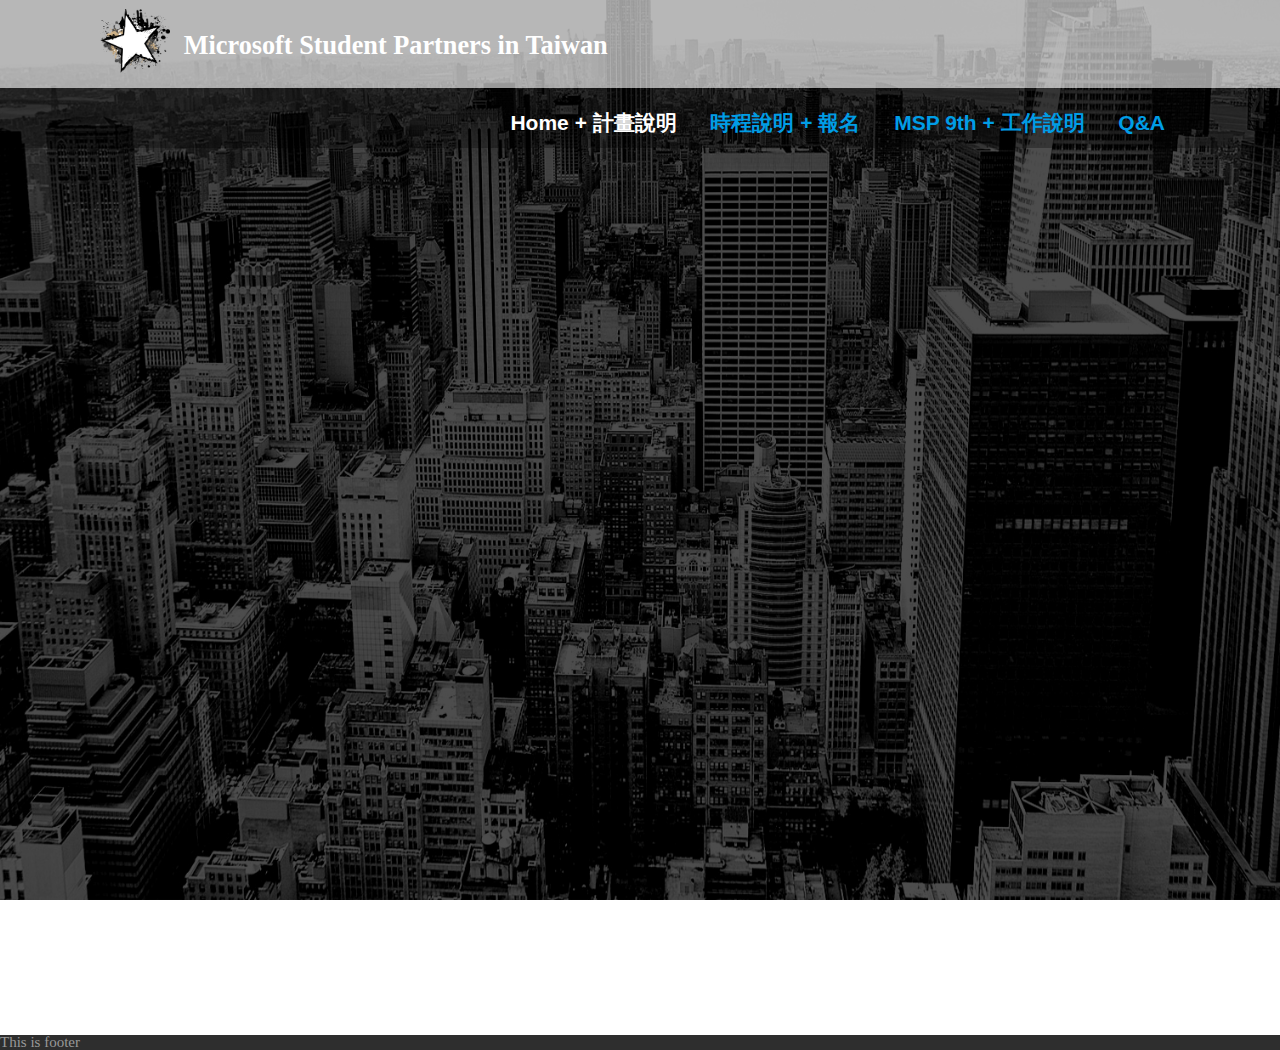
<file: index.htm>
<!DOCTYPE html>
<html>
<head>
<title>Microsoft Student Partners</title>

<meta http-equiv="Content-Type" content="text/html; charset=utf-8"/>
<meta name="viewport" content="width=device-width, initial-scale=1.0,minimal-ui">

<script type="text/javascript" charset="utf-8">
	document.addEventListener('DOMContentLoaded', function () {
		var menuCapture = document.getElementById("nav").innerHTML;
		document.getElementById("navmobile").innerHTML = document.getElementById("nav").innerHTML;
	});
</script>


<link rel='stylesheet' type='text/css' href='files/main_style.css' title='wsite-theme-css' />
<link rel='stylesheet' type='text/css' href='files/style.css' title='wsite-theme-css' />

<script src='https://ajax.googleapis.com/ajax/libs/jquery/1.7.2/jquery.min.js'></script>
<script src='http://cdn2.editmysite.com/js/site/main.js'></script>
<script>_W.relinquish && _W.relinquish()</script>
</head>
<body class='landing-page  wsite-theme-light wsite-page-index'>
<div id="wrapper">

  <div id="header">
    <div id="masthead">
      <div id="masthead-wrap">
        <div class="sitename" style="margin:0 auto">
        	<span class='wsite-logo'>
				<a href='./'><img src="images/msp.png" style="width:70px"/></a>
				<a href='./' id="title">Microsoft Student Partners in Taiwan</a>
			</span>
			<div id="sitesearch"></div>
		</div>
      </div>
    </div>

    <div id="navigation">
     	<div id="search"><a href="apps/search"></a></div>
    	<a id="mobile" href="#"><span class="mobile-bar"></span><span class="mobile-bar"></span><span class="mobile-bar"></span></a>
      <div class="sitename">
		<span class='wsite-logo'>
			<a href='./'>
				<span id="wsite-title">Microsoft Student Partners in Taiwan</span>
			</a>
		</span>
	  </div>      
      <div id="navigation-wrap">
   	 	<div id="nav">
			<ul class='wsite-menu-default'>
				<li id="active">
					<a href="./">Home + 計畫說明</a>
				</li>
				<li>
					<a href="time.htm">時程說明 + 報名</a>
				</li>
				<li>
					<a href="msp-9th.htm">MSP 9th + 工作說明</a>
				</li>
				<li>
					<a href="qa.htm">Q&A</a>
				</li>
			</ul>
		</div>
   	 	<div id="navmobile"></div>
     	<div id="social"></div>
      </div>
  	</div>
  </div>

  <div id="main">
    
    <div id="banner-wrap">
      <div id="banner">
        <div id="banner-content">
	          <h2></h2>
    			<p></p>	
        </div>
		    <div class="wsite-background" style="filter: url(/files/theme/grayscale.svg#grayscale);"></div>
        <a id="landing-scroll"></a>
  		</div>
    </div>
    
    <div id="content-wrapper">
  		<div id="content"><div id='wsite-content' class='wsite-elements wsite-not-footer'>
</div>
</div>
  	</div>
    
  	<div id="footer">This is footer</div>

  </div>	

</div>
<script type="text/javascript" src="files/theme/plugins.js"></script>
<script type="text/javascript" src="files/theme/custom.js"></script>
<script type="text/javascript" src="files/theme/mobile.js"></script>

</body>
</html>
</file>
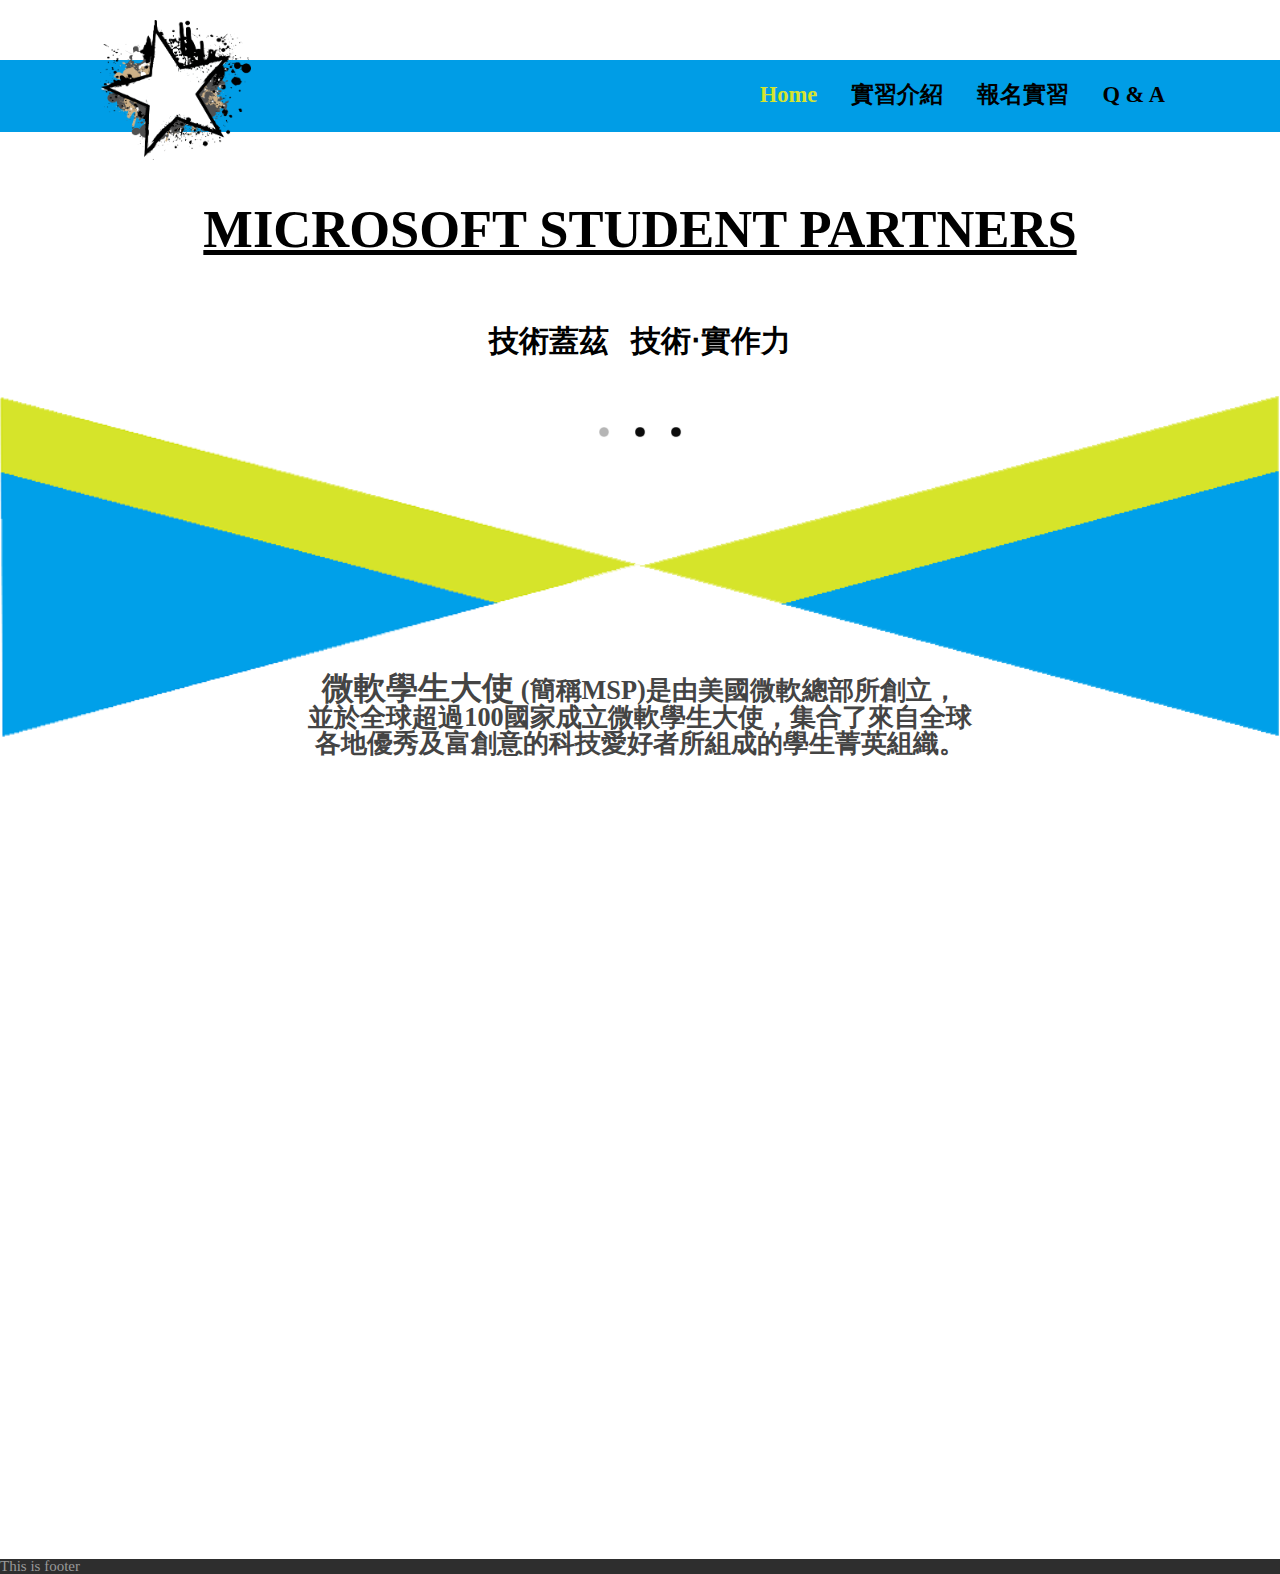
<file: old/index.htm>
<!DOCTYPE html>
<html>
<head>
<title>Microsoft Student Partners</title>

<meta http-equiv="Content-Type" content="text/html; charset=utf-8"/>
<meta name="viewport" content="width=device-width, initial-scale=1.0,minimal-ui">

<script type="text/javascript" charset="utf-8">
	document.addEventListener('DOMContentLoaded', function () {
		var menuCapture = document.getElementById("nav").innerHTML;
		document.getElementById("navmobile").innerHTML = document.getElementById("nav").innerHTML;
	});
</script>


<link rel='stylesheet' type='text/css' href='files/main_style.css' title='wsite-theme-css' />
<link rel='stylesheet' type='text/css' href='files/style.css' title='wsite-theme-css' />

<script src='https://ajax.googleapis.com/ajax/libs/jquery/1.7.2/jquery.min.js'></script>
<script src='http://cdn2.editmysite.com/js/site/main.js?buildTime=1234'></script>
<script>_W.relinquish && _W.relinquish()</script>
<script src="jquery-1.9.1.js"></script>
<script src="test.js"></script>
<style>
img.circle{
	padding: 0 10px;
	width: 12px;
}
img.circle:hover{
	cursor:pointer;
}
</style>
</head>
<body class='short-header-page wsite-theme-dark wsite-page-35336300593549826126'>
<div id="wrapper">

  <div id="header">
    <div id="masthead">
      <div id="masthead-wrap">
        <div class="sitename" style="margin:0 auto">
        	<span class='wsite-logo'>
			</span>
			<div id="sitesearch"></div>
		</div>
      </div>
    </div>

    <div id="navigation">
		<img src="images/msp.png" style="position:absolute;top:-40px;left:100px;z-index:20;height:140px;" />
     	<div id="search">
			<a href="apps/search">
		</a>
	</div>
      <a id="mobile" href="#"><span class="mobile-bar"></span><span class="mobile-bar"></span><span class="mobile-bar"></span></a>
      <div class="sitename">
		<span class='wsite-logo'>
			<a href='./'>
				<span id="wsite-title">Microsoft Student Partners in Taiwan</span>
			</a>
		</span>
	  </div>      
      <div id="navigation-wrap">
   	 	<div id="nav">
			<ul class='wsite-menu-default'>
				<li id="active">
					<a href="./">Home</a>
				</li>
				<li>
					<a href="intro.htm">實習介紹</a>
				</li>
				<li>
					<a href="apply.htm">報名實習</a>
				</li>
				<li>
					<a href="qa.htm">Q & A</a>
				</li>
			</ul>
		</div>
   	 	<div id="navmobile"></div>
     	<div id="social"></div>
      </div>
  	</div>
  </div>

  <div id="main">
    
    <div id="banner-wrap">
	    <div class="wsite-background" style="text-align:center">
			<div style="text-decoration:underline;font-size:3.5em;font-weight:900;">MICROSOFT STUDENT PARTNERS</div>
			<div id="p1" class="gates" style="font-size:2em;padding:70px 0;font-weight:700">
				技術蓋茲&nbsp;&nbsp;&nbsp;技術‧實作力
			</div>
			<div id="p2" class="gates" style="font-size:2em;padding:70px 0;font-weight:700;display:none;">
				企劃蓋茲&nbsp;&nbsp;&nbsp;企劃‧整合力
			</div>
			<div id="p3" class="gates" style="font-size:2em;padding:70px 0;font-weight:700;display:none;">
				美宣蓋茲&nbsp;&nbsp;&nbsp;美術‧想像力
			</div>
			<div>
				<img id="c1" src="images/circle-gray.png" class="circle ActiveCircle"/>
				<img id="c2" src="images/circle-black.png" class="circle"/>
				<img id="c3" src="images/circle-black.png" class="circle"/>
			</div>
		</div>
      <div id="banner">
			<img src="images/banner.png" style="width:100%;"/>
        <div id="banner-content">
        </div>
  		</div>
    </div>
    
    <div id="content-wrapper">
  		<div id="content"><div id='wsite-content' class='wsite-elements wsite-not-footer'>
			<div style="width:80%;text-align:center;position:relative;top:-150px;z-index:12;">
				<h2>
					<span style="font-size:1.2em">微軟學生大使</span>
					(簡稱MSP)是由美國微軟總部所創立，<br/>
					並於全球超過100國家成立微軟學生大使，集合了來自全球<br/>
					各地優秀及富創意的科技愛好者所組成的學生菁英組織。
				</h2>
				<br/><br/><br/>
<!--			<video width="100%" controls>
					<source src="https://www.youtube.com/watch?v=kiZXZG-_oLs"/>
				</video>  -->
				<iframe width="853" height="480" src="//www.youtube.com/embed/kiZXZG-_oLs" frameborder="0" allowfullscreen></iframe>
			</div>
			
</div>
</div>
  	</div>
    
  	<div id="footer">This is footer</div>

  </div>	

</div>
<script type="text/javascript" src="files/theme/plugins.js"></script>
<script type="text/javascript" src="files/theme/custom.js"></script>
<script type="text/javascript" src="files/theme/mobile.js"></script>

</body>
</html>
</file>
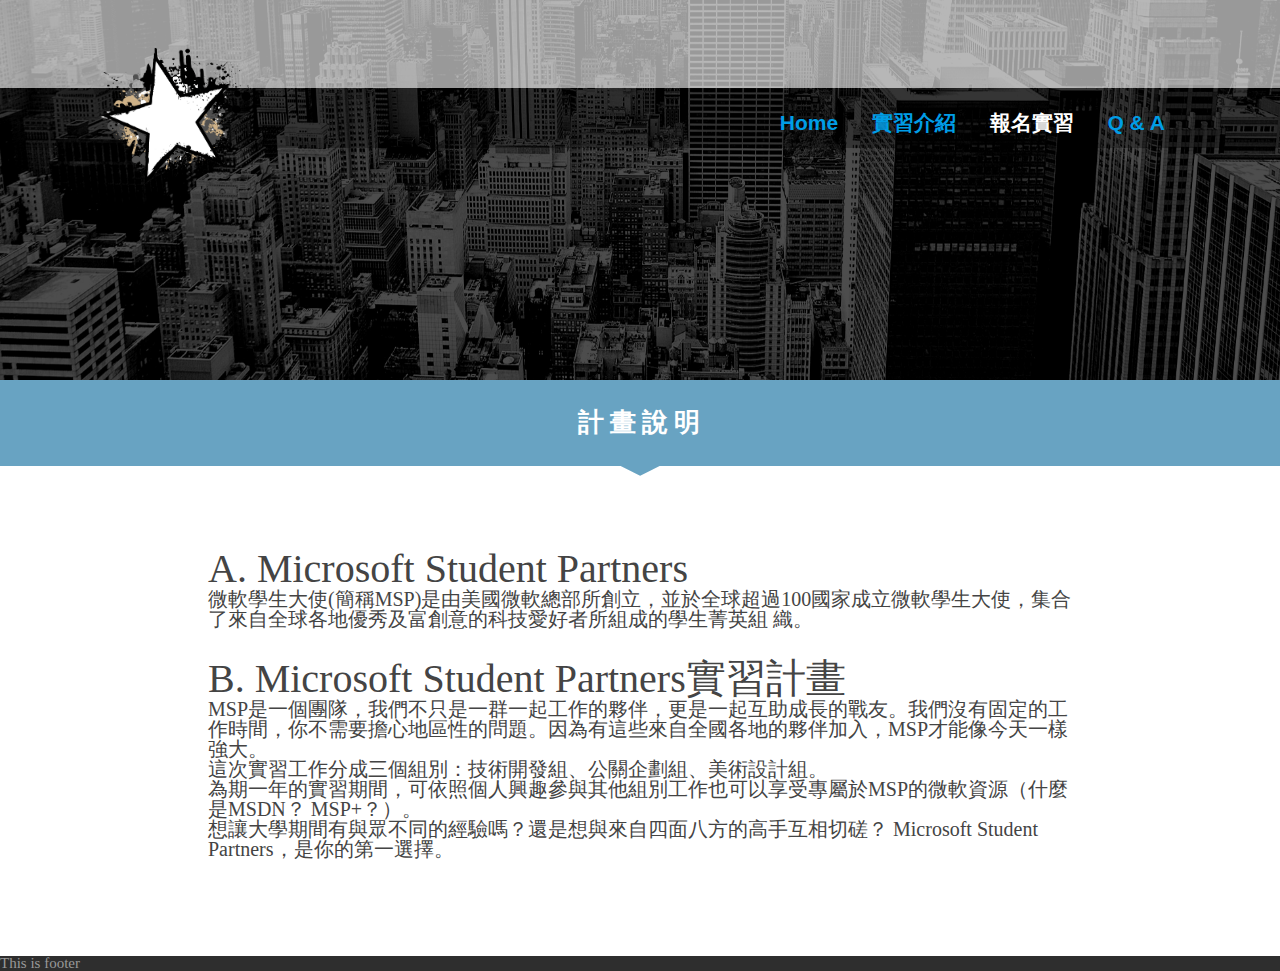
<file: apply.htm>
<!DOCTYPE html>
<html>
<head>
<title>計畫說明 - Microsoft Student Partners</title>

<meta http-equiv="Content-Type" content="text/html; charset=utf-8"/>
<meta name="viewport" content="width=device-width, initial-scale=1.0,minimal-ui">

<script type="text/javascript" charset="utf-8">
	document.addEventListener('DOMContentLoaded', function () {
		var menuCapture = document.getElementById("nav").innerHTML;
		document.getElementById("navmobile").innerHTML = document.getElementById("nav").innerHTML;
	});
</script>


<link rel='stylesheet' type='text/css' href='files/main_style.css' title='wsite-theme-css' />
<link rel='stylesheet' type='text/css' href='files/style.css' title='wsite-theme-css' />

<script src='https://ajax.googleapis.com/ajax/libs/jquery/1.7.2/jquery.min.js'></script>
<script src='http://cdn2.editmysite.com/js/site/main.js?buildTime=1234'></script>
<script>_W.relinquish && _W.relinquish()</script>
</head>
<body class='short-header-page wsite-theme-dark wsite-page-35336300593549826126'>
<div id="wrapper">

  <div id="header">
    <div id="masthead">
      <div id="masthead-wrap">
        <div class="sitename" style="margin:0 auto">
        	<span class='wsite-logo'>
			</span>
			<div id="sitesearch"></div>
		</div>
      </div>
    </div>

    <div id="navigation">
		<img src="images/msp.png" style="position:absolute;top:-40px;left:100px;z-index:20;height:140px;" />
     	<div id="search">
			<a href="apps/search">
		</a>
	</div>
      <a id="mobile" href="#"><span class="mobile-bar"></span><span class="mobile-bar"></span><span class="mobile-bar"></span></a>
      <div class="sitename">
		<span class='wsite-logo'>
			<a href='./'>
				<span id="wsite-title">Microsoft Student Partners in Taiwan</span>
			</a>
		</span>
	  </div>      
      <div id="navigation-wrap">
   	 	<div id="nav">
			<ul class='wsite-menu-default'>
				<li>
					<a href="./">Home</a>
				</li>
				<li>
					<a href="intro.htm">實習介紹</a>
				</li>
				<li id="active">
					<a href="apply.htm">報名實習</a>
				</li>
				<li>
					<a href="qa.htm">Q & A</a>
				</li>
			</ul>
		</div>
   	 	<div id="navmobile"></div>
     	<div id="social"></div>
      </div>
  	</div>
  </div>

  <div id="main">
    
    <div id="banner-wrap">
	    <div class="wsite-background" style="filter: url(/files/theme/grayscale.svg#grayscale);">
</div>
      <div id="banner">
        <div id="banner-content">
          <h2 style="padding:30px">
			計畫說明
		</h2>
        </div>
  		</div>
    </div>
    
    <div id="content-wrapper">
  		<div id="content"><div id='wsite-content' class='wsite-elements wsite-not-footer'>
			<div style="width:80%">
				<span style="font-size:40px;">A. Microsoft Student Partners</span>
				<p style="font-size:20px">微軟學生大使(簡稱MSP)是由美國微軟總部所創立，並於全球超過100國家成立微軟學生大使，集合了來自全球各地優秀及富創意的科技愛好者所組成的學生菁英組
織。 </p>
			</div>
			<div style="width:80%">
				<span style="font-size:40px;">B. Microsoft Student Partners實習計畫</span>
				<p style="font-size:20px">MSP是一個團隊，我們不只是一群一起工作的夥伴，更是一起互助成長的戰友。我們沒有固定的工作時間，你不需要擔心地區性的問題。因為有這些來自全國各地的夥伴加入，MSP才能像今天一樣強大。<br/>
這次實習工作分成三個組別：技術開發組、公關企劃組、美術設計組。<br/>
為期一年的實習期間，可依照個人興趣參與其他組別工作也可以享受專屬於MSP的微軟資源（什麼是MSDN？ MSP+？）。<br/>
想讓大學期間有與眾不同的經驗嗎？還是想與來自四面八方的高手互相切磋？
Microsoft Student Partners，是你的第一選擇。<br/>
</p>
			</div>
			
</div>
</div>
  	</div>
    
  	<div id="footer">This is footer</div>

  </div>	

</div>
<script type="text/javascript" src="files/theme/plugins.js"></script>
<script type="text/javascript" src="files/theme/custom.js"></script>
<script type="text/javascript" src="files/theme/mobile.js"></script>

</body>
</html>
</file>
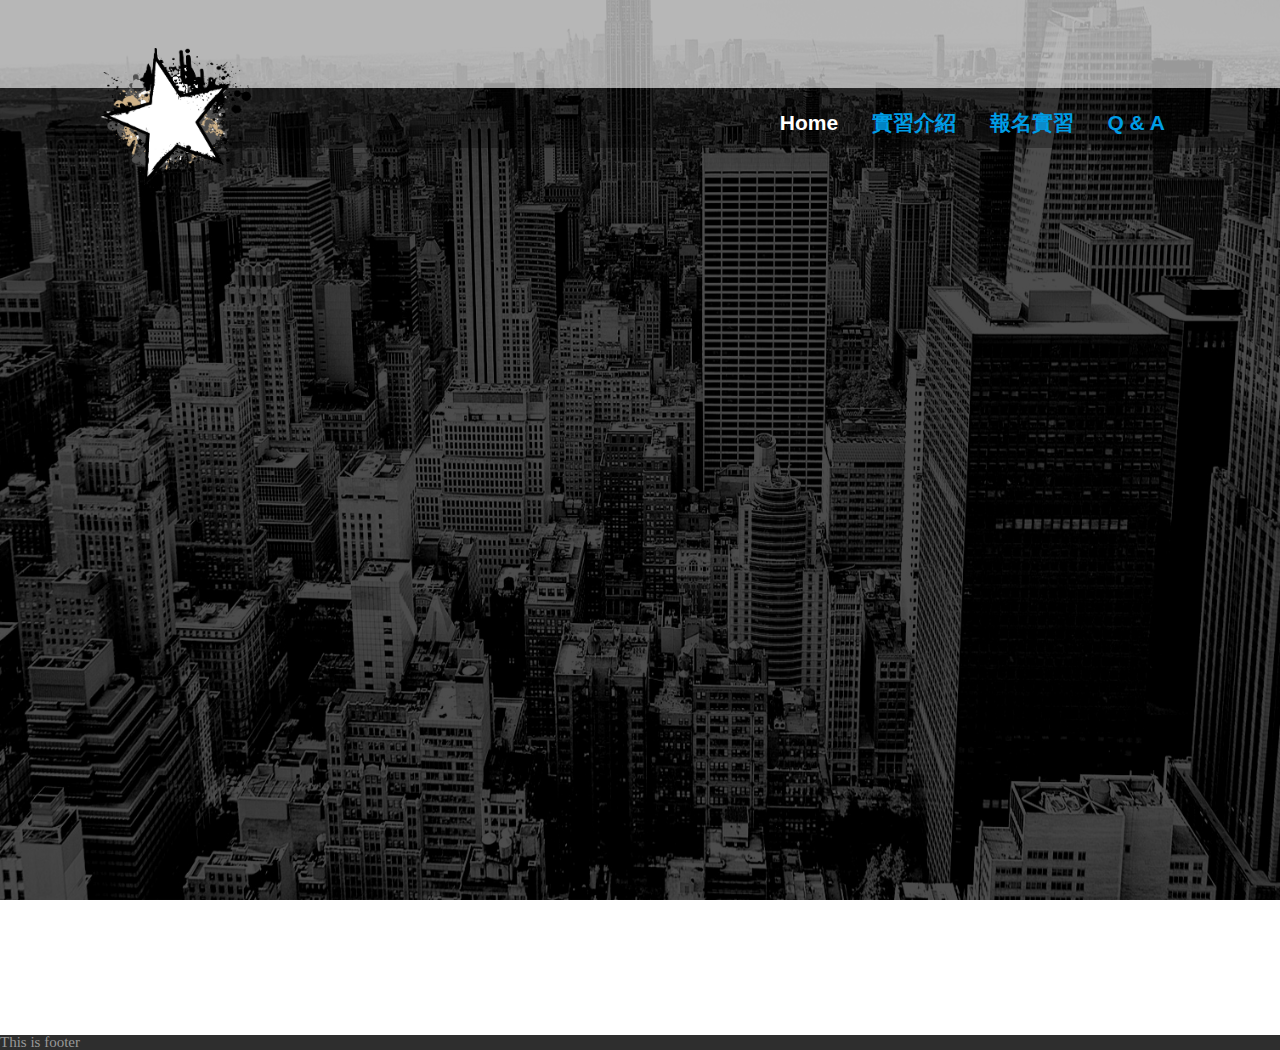
<file: home.htm>
<!DOCTYPE html>
<html>
<head>
<title>Microsoft Student Partners</title>

<meta http-equiv="Content-Type" content="text/html; charset=utf-8"/>
<meta name="viewport" content="width=device-width, initial-scale=1.0,minimal-ui">

<script type="text/javascript" charset="utf-8">
	document.addEventListener('DOMContentLoaded', function () {
		var menuCapture = document.getElementById("nav").innerHTML;
		document.getElementById("navmobile").innerHTML = document.getElementById("nav").innerHTML;
	});
</script>


<link rel='stylesheet' type='text/css' href='files/main_style.css' title='wsite-theme-css' />
<link rel='stylesheet' type='text/css' href='files/style.css' title='wsite-theme-css' />

<script src='https://ajax.googleapis.com/ajax/libs/jquery/1.7.2/jquery.min.js'></script>
<script src='http://cdn2.editmysite.com/js/site/main.js'></script>
<script>_W.relinquish && _W.relinquish()</script>
</head>
<body class='landing-page  wsite-theme-light wsite-page-index'>
<div id="wrapper">

  <div id="header">
    <div id="masthead">
      <div id="masthead-wrap">
        <div class="sitename" style="margin:0 auto">
        	<span class='wsite-logo'>
			</span>
			<div id="sitesearch"></div>
		</div>
      </div>
    </div>

    <div id="navigation">
		<img src="images/msp.png" style="position:absolute;top:-40px;left:100px;z-index:20;height:140px;" />
     	<div id="search"><a href="apps/search"></a></div>
    	<a id="mobile" href="#"><span class="mobile-bar"></span><span class="mobile-bar"></span><span class="mobile-bar"></span></a>
      <div class="sitename">
		<span class='wsite-logo'>
			<a href='./'>
				<span id="wsite-title">Microsoft Student Partners in Taiwan</span>
			</a>
		</span>
	  </div>      
      <div id="navigation-wrap">
   	 	<div id="nav">
			<ul class='wsite-menu-default'>
				<li id="active">
					<a href="./">Home</a>
				</li>
				<li>
					<a href="time.htm">實習介紹</a>
				</li>
				<li>
					<a href="msp-9th.htm">報名實習</a>
				</li>
				<li>
					<a href="qa.htm">Q & A</a>
				</li>
			</ul>
		</div>
   	 	<div id="navmobile"></div>
     	<div id="social"></div>
      </div>
  	</div>
  </div>

  <div id="main">
    
    <div id="banner-wrap">
      <div id="banner">
			<img src="images/banner.png" style="width:100%"/>
        <div id="banner-content">
	          <h2></h2>
    			<p></p>	
        </div>
		    <div class="wsite-background" style=""></div>
        <a id="landing-scroll"></a>
  		</div>
    </div>
    
    <div id="content-wrapper">
  		<div id="content"><div id='wsite-content' class='wsite-elements wsite-not-footer'>
</div>
</div>
  	</div>
    
  	<div id="footer">This is footer</div>

  </div>	

</div>
<script type="text/javascript" src="files/theme/plugins.js"></script>
<script type="text/javascript" src="files/theme/custom.js"></script>
<script type="text/javascript" src="files/theme/mobile.js"></script>

</body>
</html>
</file>
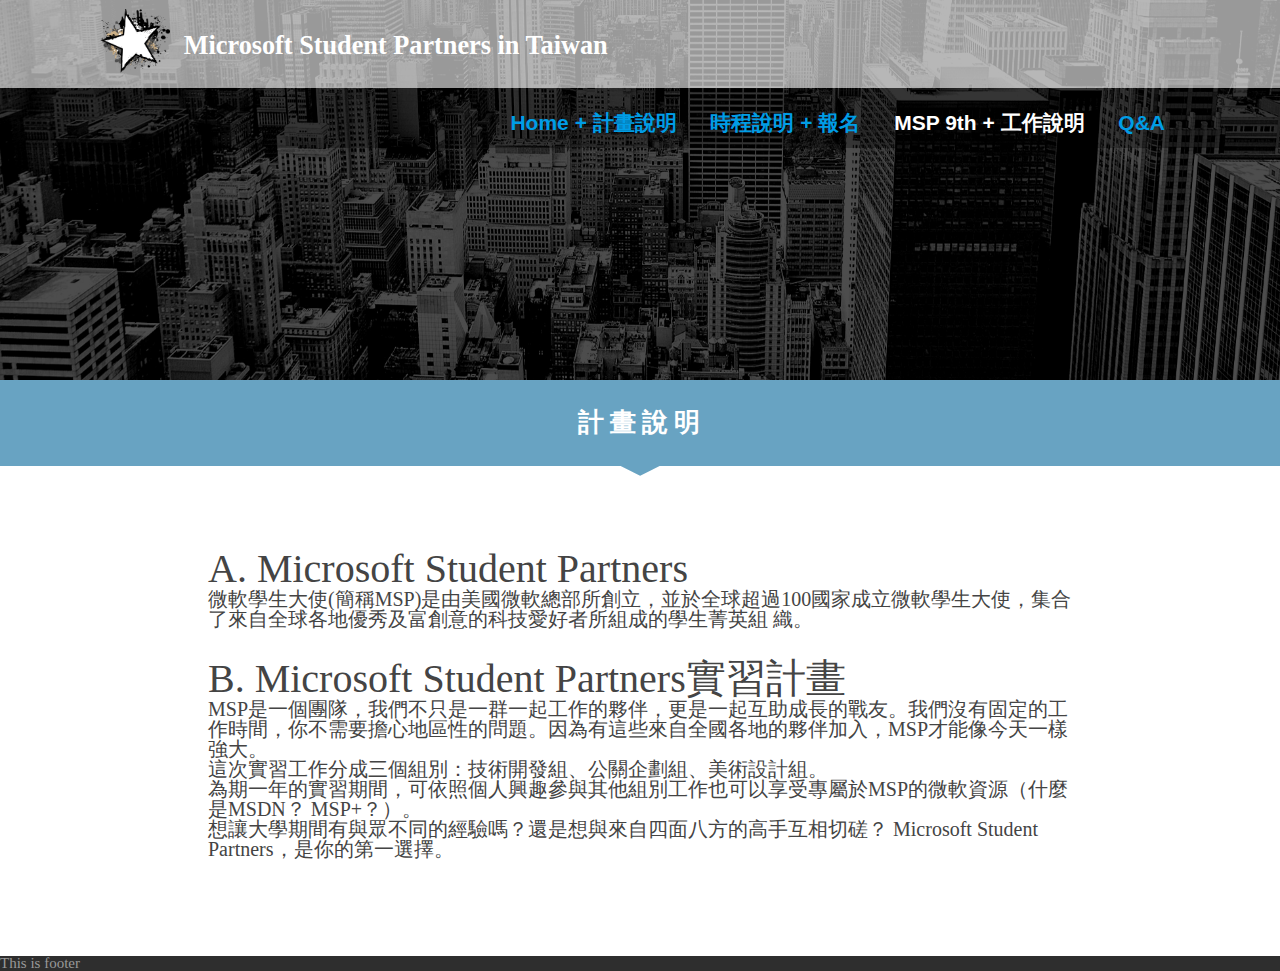
<file: msp-9th.htm>
<!DOCTYPE html>
<html>
<head>
<title>計畫說明 - Microsoft Student Partners</title>

<meta http-equiv="Content-Type" content="text/html; charset=utf-8"/>
<meta name="viewport" content="width=device-width, initial-scale=1.0,minimal-ui">

<script type="text/javascript" charset="utf-8">
	document.addEventListener('DOMContentLoaded', function () {
		var menuCapture = document.getElementById("nav").innerHTML;
		document.getElementById("navmobile").innerHTML = document.getElementById("nav").innerHTML;
	});
</script>


<link rel='stylesheet' type='text/css' href='files/main_style.css' title='wsite-theme-css' />
<link rel='stylesheet' type='text/css' href='files/style.css' title='wsite-theme-css' />

<script src='https://ajax.googleapis.com/ajax/libs/jquery/1.7.2/jquery.min.js'></script>
<script src='http://cdn2.editmysite.com/js/site/main.js?buildTime=1234'></script>
<script>_W.relinquish && _W.relinquish()</script>
</head>
<body class='short-header-page wsite-theme-dark wsite-page-35336300593549826126'>
<div id="wrapper">

  <div id="header">
    <div id="masthead">
      <div id="masthead-wrap">
        <div class="sitename" style="margin:0 auto">
        	<span class='wsite-logo'>
				<a href='./'><img src="images/msp.png" style="width:70px"/></a>
				<a href='./' id="title">Microsoft Student Partners in Taiwan</a>
			</span>
			<div id="sitesearch"></div>
		</div>
      </div>
    </div>

    <div id="navigation">
     	<div id="search">
			<a href="apps/search">
		</a>
	</div>
      <a id="mobile" href="#"><span class="mobile-bar"></span><span class="mobile-bar"></span><span class="mobile-bar"></span></a>
      <div class="sitename">
		<span class='wsite-logo'>
			<a href='./'>
				<span id="wsite-title">Microsoft Student Partners in Taiwan</span>
			</a>
		</span>
	  </div>      
      <div id="navigation-wrap">
   	 	<div id="nav">
			<ul class='wsite-menu-default'>
				<li>
					<a href="./">Home + 計畫說明</a>
				</li>
				<li>
					<a href="time.htm">時程說明 + 報名</a>
				</li>
				<li id="active">
					<a href="msp-9th.htm">MSP 9th + 工作說明</a>
				</li>
				<li>
					<a href="qa.htm">Q&A</a>
				</li>
			</ul>
		</div>
   	 	<div id="navmobile"></div>
     	<div id="social"></div>
      </div>
  	</div>
  </div>

  <div id="main">
    
    <div id="banner-wrap">
	    <div class="wsite-background" style="filter: url(/files/theme/grayscale.svg#grayscale);">
</div>
      <div id="banner">
        <div id="banner-content">
          <h2 style="padding:30px">
			計畫說明
		</h2>
        </div>
  		</div>
    </div>
    
    <div id="content-wrapper">
  		<div id="content"><div id='wsite-content' class='wsite-elements wsite-not-footer'>
			<div style="width:80%">
				<span style="font-size:40px;">A. Microsoft Student Partners</span>
				<p style="font-size:20px">微軟學生大使(簡稱MSP)是由美國微軟總部所創立，並於全球超過100國家成立微軟學生大使，集合了來自全球各地優秀及富創意的科技愛好者所組成的學生菁英組
織。 </p>
			</div>
			<div style="width:80%">
				<span style="font-size:40px;">B. Microsoft Student Partners實習計畫</span>
				<p style="font-size:20px">MSP是一個團隊，我們不只是一群一起工作的夥伴，更是一起互助成長的戰友。我們沒有固定的工作時間，你不需要擔心地區性的問題。因為有這些來自全國各地的夥伴加入，MSP才能像今天一樣強大。<br/>
這次實習工作分成三個組別：技術開發組、公關企劃組、美術設計組。<br/>
為期一年的實習期間，可依照個人興趣參與其他組別工作也可以享受專屬於MSP的微軟資源（什麼是MSDN？ MSP+？）。<br/>
想讓大學期間有與眾不同的經驗嗎？還是想與來自四面八方的高手互相切磋？
Microsoft Student Partners，是你的第一選擇。<br/>
</p>
			</div>
			
</div>
</div>
  	</div>
    
  	<div id="footer">This is footer</div>

  </div>	

</div>
<script type="text/javascript" src="files/theme/plugins.js"></script>
<script type="text/javascript" src="files/theme/custom.js"></script>
<script type="text/javascript" src="files/theme/mobile.js"></script>

</body>
</html>
</file>
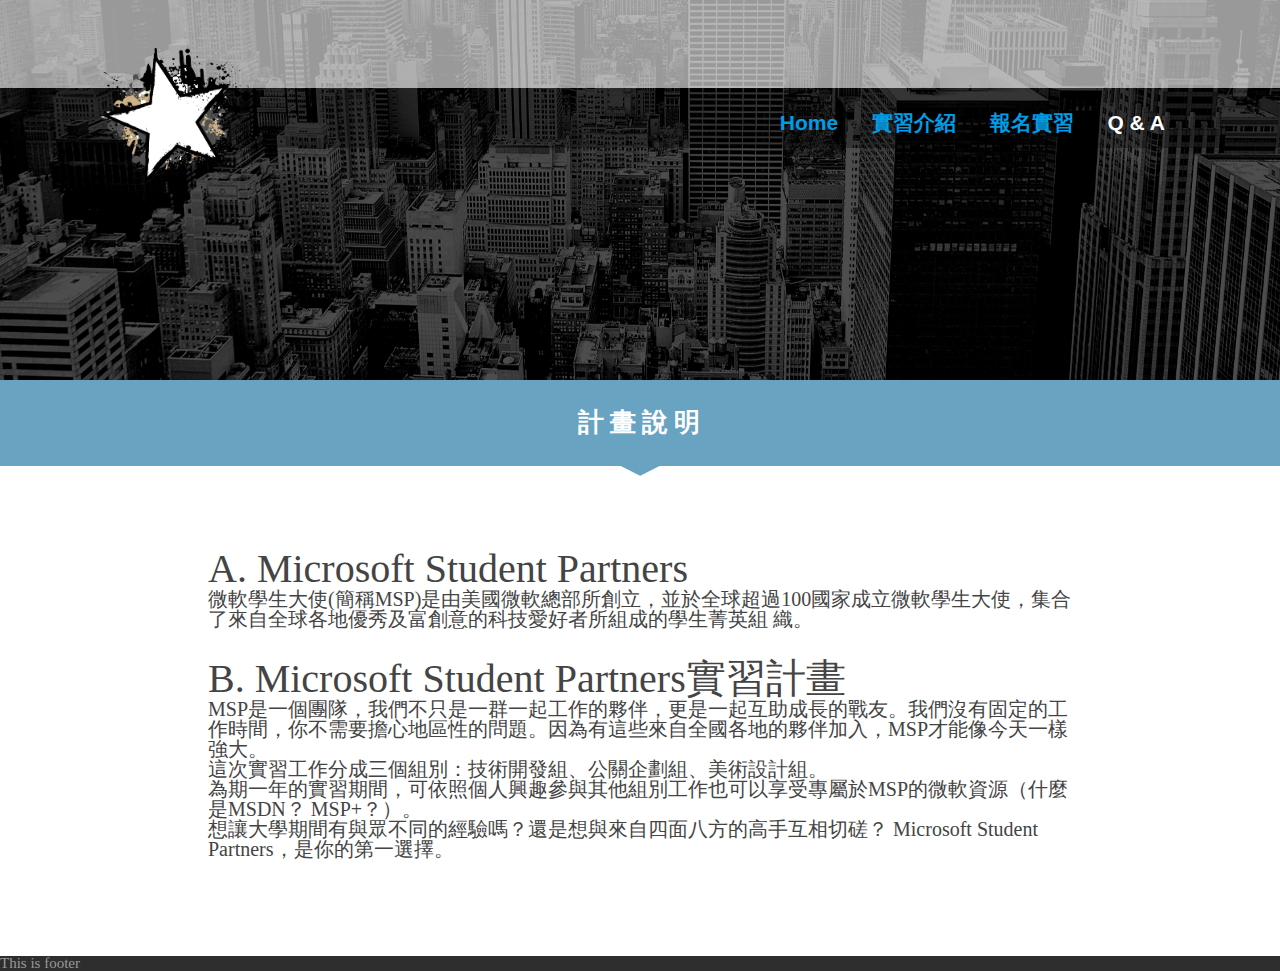
<file: qa.htm>
<!DOCTYPE html>
<html>
<head>
<title>計畫說明 - Microsoft Student Partners</title>

<meta http-equiv="Content-Type" content="text/html; charset=utf-8"/>
<meta name="viewport" content="width=device-width, initial-scale=1.0,minimal-ui">

<script type="text/javascript" charset="utf-8">
	document.addEventListener('DOMContentLoaded', function () {
		var menuCapture = document.getElementById("nav").innerHTML;
		document.getElementById("navmobile").innerHTML = document.getElementById("nav").innerHTML;
	});
</script>


<link rel='stylesheet' type='text/css' href='files/main_style.css' title='wsite-theme-css' />
<link rel='stylesheet' type='text/css' href='files/style.css' title='wsite-theme-css' />

<script src='https://ajax.googleapis.com/ajax/libs/jquery/1.7.2/jquery.min.js'></script>
<script src='http://cdn2.editmysite.com/js/site/main.js?buildTime=1234'></script>
<script>_W.relinquish && _W.relinquish()</script>
</head>
<body class='short-header-page wsite-theme-dark wsite-page-35336300593549826126'>
<div id="wrapper">

  <div id="header">
    <div id="masthead">
      <div id="masthead-wrap">
        <div class="sitename" style="margin:0 auto">
        	<span class='wsite-logo'>
			</span>
			<div id="sitesearch"></div>
		</div>
      </div>
    </div>

    <div id="navigation">
		<img src="images/msp.png" style="position:absolute;top:-40px;left:100px;z-index:20;height:140px;" />
     	<div id="search">
			<a href="apps/search">
		</a>
	</div>
      <a id="mobile" href="#"><span class="mobile-bar"></span><span class="mobile-bar"></span><span class="mobile-bar"></span></a>
      <div class="sitename">
		<span class='wsite-logo'>
			<a href='./'>
				<span id="wsite-title">Microsoft Student Partners in Taiwan</span>
			</a>
		</span>
	  </div>      
      <div id="navigation-wrap">
   	 	<div id="nav">
			<ul class='wsite-menu-default'>
				<li>
					<a href="./">Home</a>
				</li>
				<li>
					<a href="intro.htm">實習介紹</a>
				</li>
				<li>
					<a href="apply.htm">報名實習</a>
				</li>
				<li id="active">
					<a href="qa.htm">Q & A</a>
				</li>
			</ul>
		</div>
   	 	<div id="navmobile"></div>
     	<div id="social"></div>
      </div>
  	</div>
  </div>

  <div id="main">
    
    <div id="banner-wrap">
	    <div class="wsite-background" style="filter: url(/files/theme/grayscale.svg#grayscale);">
</div>
      <div id="banner">
        <div id="banner-content">
          <h2 style="padding:30px">
			計畫說明
		</h2>
        </div>
  		</div>
    </div>
    
    <div id="content-wrapper">
  		<div id="content"><div id='wsite-content' class='wsite-elements wsite-not-footer'>
			<div style="width:80%">
				<span style="font-size:40px;">A. Microsoft Student Partners</span>
				<p style="font-size:20px">微軟學生大使(簡稱MSP)是由美國微軟總部所創立，並於全球超過100國家成立微軟學生大使，集合了來自全球各地優秀及富創意的科技愛好者所組成的學生菁英組
織。 </p>
			</div>
			<div style="width:80%">
				<span style="font-size:40px;">B. Microsoft Student Partners實習計畫</span>
				<p style="font-size:20px">MSP是一個團隊，我們不只是一群一起工作的夥伴，更是一起互助成長的戰友。我們沒有固定的工作時間，你不需要擔心地區性的問題。因為有這些來自全國各地的夥伴加入，MSP才能像今天一樣強大。<br/>
這次實習工作分成三個組別：技術開發組、公關企劃組、美術設計組。<br/>
為期一年的實習期間，可依照個人興趣參與其他組別工作也可以享受專屬於MSP的微軟資源（什麼是MSDN？ MSP+？）。<br/>
想讓大學期間有與眾不同的經驗嗎？還是想與來自四面八方的高手互相切磋？
Microsoft Student Partners，是你的第一選擇。<br/>
</p>
			</div>
			
</div>
</div>
  	</div>
    
  	<div id="footer">This is footer</div>

  </div>	

</div>
<script type="text/javascript" src="files/theme/plugins.js"></script>
<script type="text/javascript" src="files/theme/custom.js"></script>
<script type="text/javascript" src="files/theme/mobile.js"></script>

</body>
</html>
</file>
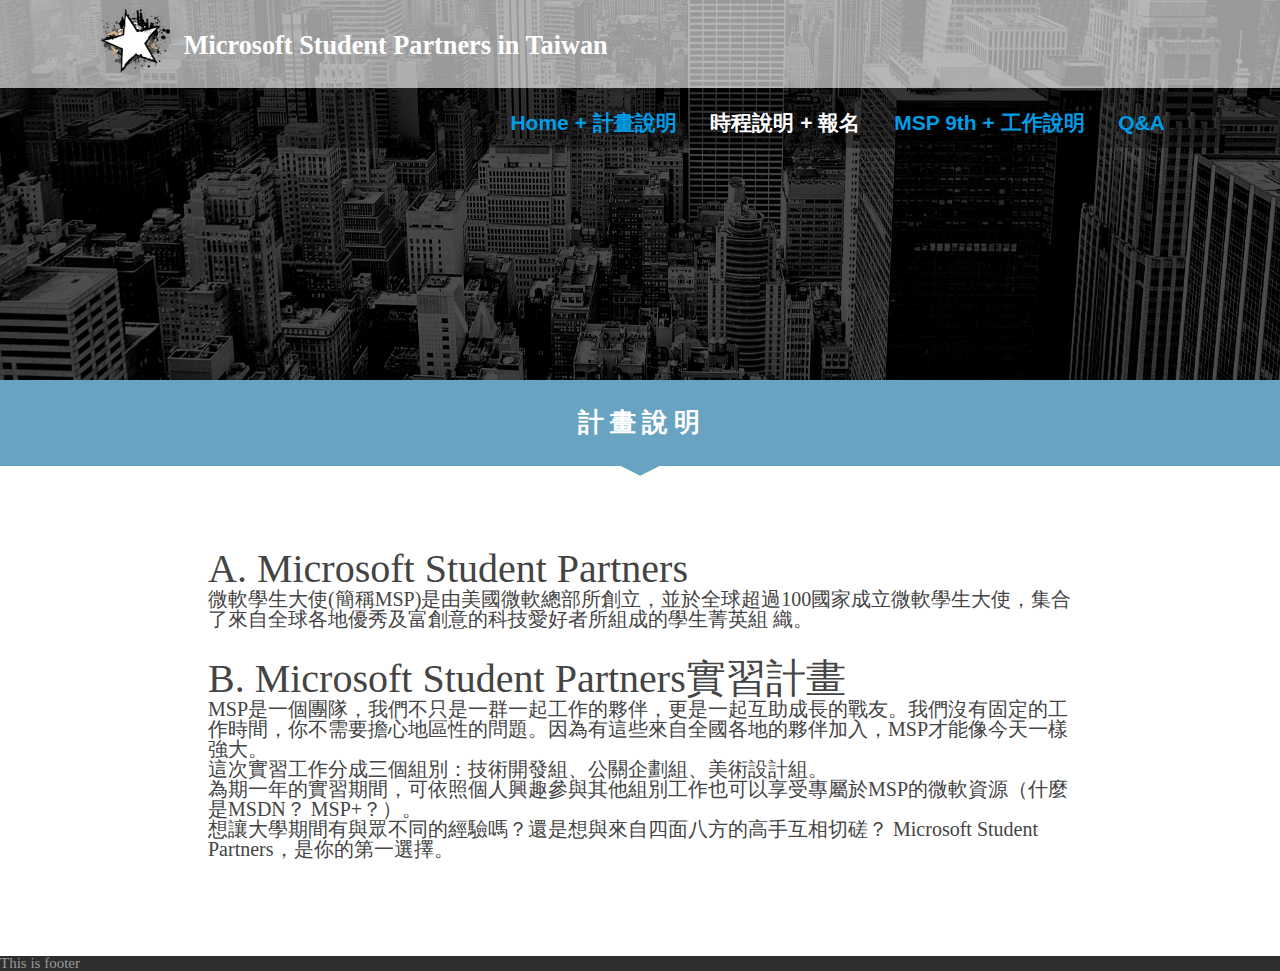
<file: time.htm>
<!DOCTYPE html>
<html>
<head>
<title>計畫說明 - Microsoft Student Partners</title>

<meta http-equiv="Content-Type" content="text/html; charset=utf-8"/>
<meta name="viewport" content="width=device-width, initial-scale=1.0,minimal-ui">

<script type="text/javascript" charset="utf-8">
	document.addEventListener('DOMContentLoaded', function () {
		var menuCapture = document.getElementById("nav").innerHTML;
		document.getElementById("navmobile").innerHTML = document.getElementById("nav").innerHTML;
	});
</script>


<link rel='stylesheet' type='text/css' href='files/main_style.css' title='wsite-theme-css' />
<link rel='stylesheet' type='text/css' href='files/style.css' title='wsite-theme-css' />

<script src='https://ajax.googleapis.com/ajax/libs/jquery/1.7.2/jquery.min.js'></script>
<script src='http://cdn2.editmysite.com/js/site/main.js?buildTime=1234'></script>
<script>_W.relinquish && _W.relinquish()</script>
</head>
<body class='short-header-page wsite-theme-dark wsite-page-35336300593549826126'>
<div id="wrapper">

  <div id="header">
    <div id="masthead">
      <div id="masthead-wrap">
        <div class="sitename" style="margin:0 auto">
        	<span class='wsite-logo'>
				<a href='./'><img src="images/msp.png" style="width:70px"/></a>
				<a href='./' id="title">Microsoft Student Partners in Taiwan</a>
			</span>
			<div id="sitesearch"></div>
		</div>
      </div>
    </div>

    <div id="navigation">
     	<div id="search">
			<a href="apps/search">
		</a>
	</div>
      <a id="mobile" href="#"><span class="mobile-bar"></span><span class="mobile-bar"></span><span class="mobile-bar"></span></a>
      <div class="sitename">
		<span class='wsite-logo'>
			<a href='./'>
				<span id="wsite-title">Microsoft Student Partners in Taiwan</span>
			</a>
		</span>
	  </div>      
      <div id="navigation-wrap">
   	 	<div id="nav">
			<ul class='wsite-menu-default'>
				<li>
					<a href="./">Home + 計畫說明</a>
				</li>
				<li id="active">
					<a href="time.htm">時程說明 + 報名</a>
				</li>
				<li>
					<a href="msp-9th.htm">MSP 9th + 工作說明</a>
				</li>
				<li>
					<a href="qa.htm">Q&A</a>
				</li>
			</ul>
		</div>
   	 	<div id="navmobile"></div>
     	<div id="social"></div>
      </div>
  	</div>
  </div>

  <div id="main">
    
    <div id="banner-wrap">
	    <div class="wsite-background" style="filter: url(/files/theme/grayscale.svg#grayscale);">
</div>
      <div id="banner">
        <div id="banner-content">
          <h2 style="padding:30px">
			計畫說明
		</h2>
        </div>
  		</div>
    </div>
    
    <div id="content-wrapper">
  		<div id="content"><div id='wsite-content' class='wsite-elements wsite-not-footer'>
			<div style="width:80%">
				<span style="font-size:40px;">A. Microsoft Student Partners</span>
				<p style="font-size:20px">微軟學生大使(簡稱MSP)是由美國微軟總部所創立，並於全球超過100國家成立微軟學生大使，集合了來自全球各地優秀及富創意的科技愛好者所組成的學生菁英組
織。 </p>
			</div>
			<div style="width:80%">
				<span style="font-size:40px;">B. Microsoft Student Partners實習計畫</span>
				<p style="font-size:20px">MSP是一個團隊，我們不只是一群一起工作的夥伴，更是一起互助成長的戰友。我們沒有固定的工作時間，你不需要擔心地區性的問題。因為有這些來自全國各地的夥伴加入，MSP才能像今天一樣強大。<br/>
這次實習工作分成三個組別：技術開發組、公關企劃組、美術設計組。<br/>
為期一年的實習期間，可依照個人興趣參與其他組別工作也可以享受專屬於MSP的微軟資源（什麼是MSDN？ MSP+？）。<br/>
想讓大學期間有與眾不同的經驗嗎？還是想與來自四面八方的高手互相切磋？
Microsoft Student Partners，是你的第一選擇。<br/>
</p>
			</div>
			
</div>
</div>
  	</div>
    
  	<div id="footer">This is footer</div>

  </div>	

</div>
<script type="text/javascript" src="files/theme/plugins.js"></script>
<script type="text/javascript" src="files/theme/custom.js"></script>
<script type="text/javascript" src="files/theme/mobile.js"></script>

</body>
</html>
</file>
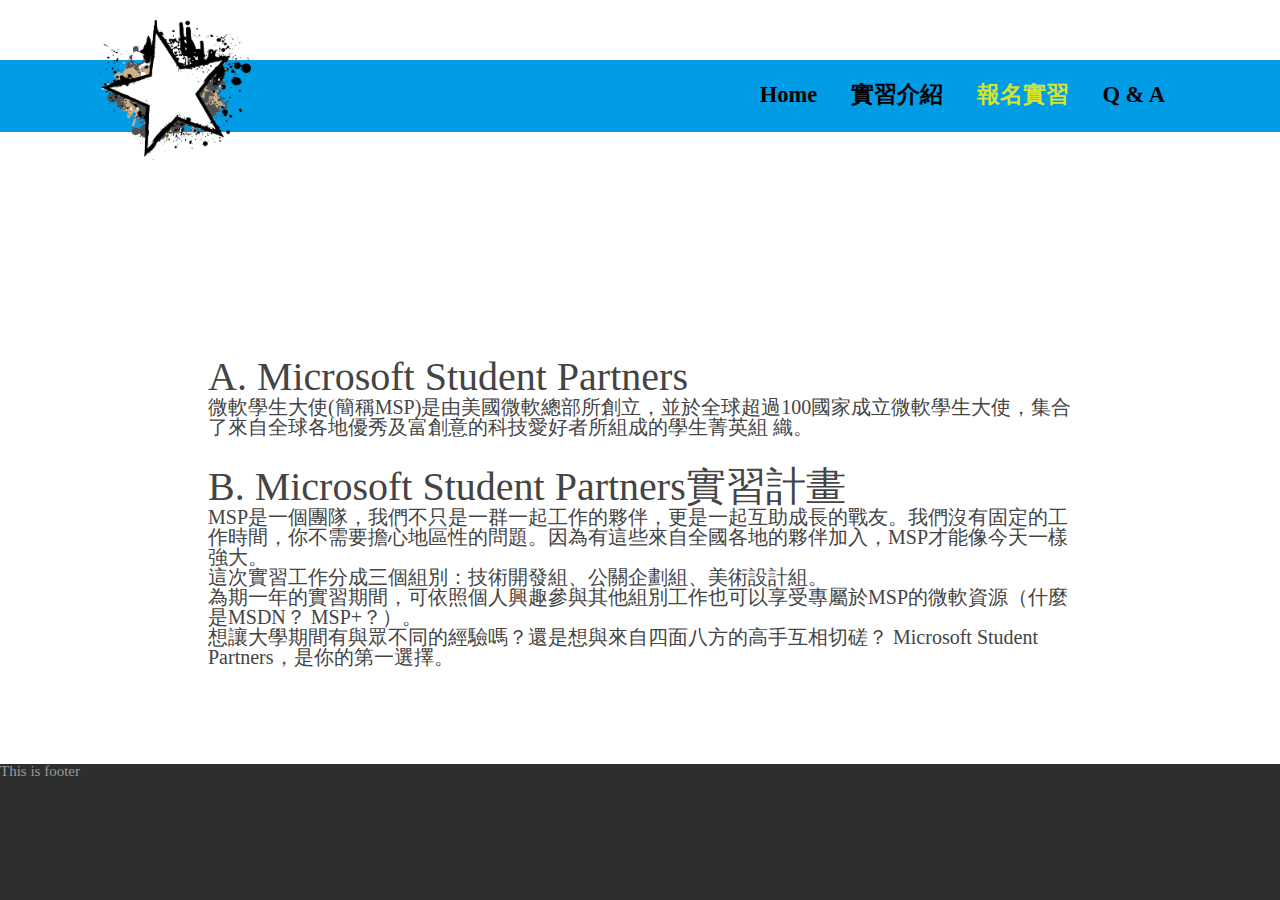
<file: old/apply.htm>
<!DOCTYPE html>
<html>
<head>
<title>報名實習 - Microsoft Student Partners</title>

<meta http-equiv="Content-Type" content="text/html; charset=utf-8"/>
<meta name="viewport" content="width=device-width, initial-scale=1.0,minimal-ui">

<script type="text/javascript" charset="utf-8">
	document.addEventListener('DOMContentLoaded', function () {
		var menuCapture = document.getElementById("nav").innerHTML;
		document.getElementById("navmobile").innerHTML = document.getElementById("nav").innerHTML;
	});
</script>


<link rel='stylesheet' type='text/css' href='files/main_style.css' title='wsite-theme-css' />
<link rel='stylesheet' type='text/css' href='files/style.css' title='wsite-theme-css' />

<script src='https://ajax.googleapis.com/ajax/libs/jquery/1.7.2/jquery.min.js'></script>
<script src='http://cdn2.editmysite.com/js/site/main.js?buildTime=1234'></script>
<script>_W.relinquish && _W.relinquish()</script>
</head>
<body class='short-header-page wsite-theme-dark wsite-page-35336300593549826126'>
<div id="wrapper">

  <div id="header">
    <div id="masthead">
      <div id="masthead-wrap">
        <div class="sitename" style="margin:0 auto">
        	<span class='wsite-logo'>
			</span>
			<div id="sitesearch"></div>
		</div>
      </div>
    </div>

    <div id="navigation">
		<img src="images/msp.png" style="position:absolute;top:-40px;left:100px;z-index:20;height:140px;" />
     	<div id="search">
			<a href="apps/search">
		</a>
	</div>
      <a id="mobile" href="#"><span class="mobile-bar"></span><span class="mobile-bar"></span><span class="mobile-bar"></span></a>
      <div class="sitename">
		<span class='wsite-logo'>
			<a href='./'>
				<span id="wsite-title">Microsoft Student Partners in Taiwan</span>
			</a>
		</span>
	  </div>      
      <div id="navigation-wrap">
   	 	<div id="nav">
			<ul class='wsite-menu-default'>
				<li>
					<a href="./">Home</a>
				</li>
				<li>
					<a href="intro.htm">實習介紹</a>
				</li>
				<li id="active">
					<a href="apply.htm">報名實習</a>
				</li>
				<li>
					<a href="qa.htm">Q & A</a>
				</li>
			</ul>
		</div>
   	 	<div id="navmobile"></div>
     	<div id="social"></div>
      </div>
  	</div>
  </div>

  <div id="main">
    
    <div id="banner-wrap">
	    <div class="wsite-background" style="filter: url(/files/theme/grayscale.svg#grayscale);">
</div>
      <div id="banner">
        <div id="banner-content">
          <h2 style="padding:30px">
			計畫說明
		</h2>
        </div>
  		</div>
    </div>
    
    <div id="content-wrapper">
  		<div id="content"><div id='wsite-content' class='wsite-elements wsite-not-footer'>
			<div style="width:80%">
				<span style="font-size:40px;">A. Microsoft Student Partners</span>
				<p style="font-size:20px">微軟學生大使(簡稱MSP)是由美國微軟總部所創立，並於全球超過100國家成立微軟學生大使，集合了來自全球各地優秀及富創意的科技愛好者所組成的學生菁英組
織。 </p>
			</div>
			<div style="width:80%">
				<span style="font-size:40px;">B. Microsoft Student Partners實習計畫</span>
				<p style="font-size:20px">MSP是一個團隊，我們不只是一群一起工作的夥伴，更是一起互助成長的戰友。我們沒有固定的工作時間，你不需要擔心地區性的問題。因為有這些來自全國各地的夥伴加入，MSP才能像今天一樣強大。<br/>
這次實習工作分成三個組別：技術開發組、公關企劃組、美術設計組。<br/>
為期一年的實習期間，可依照個人興趣參與其他組別工作也可以享受專屬於MSP的微軟資源（什麼是MSDN？ MSP+？）。<br/>
想讓大學期間有與眾不同的經驗嗎？還是想與來自四面八方的高手互相切磋？
Microsoft Student Partners，是你的第一選擇。<br/>
</p>
			</div>
			
</div>
</div>
  	</div>
    
  	<div id="footer">This is footer</div>

  </div>	

</div>
<script type="text/javascript" src="files/theme/plugins.js"></script>
<script type="text/javascript" src="files/theme/custom.js"></script>
<script type="text/javascript" src="files/theme/mobile.js"></script>

</body>
</html>
</file>
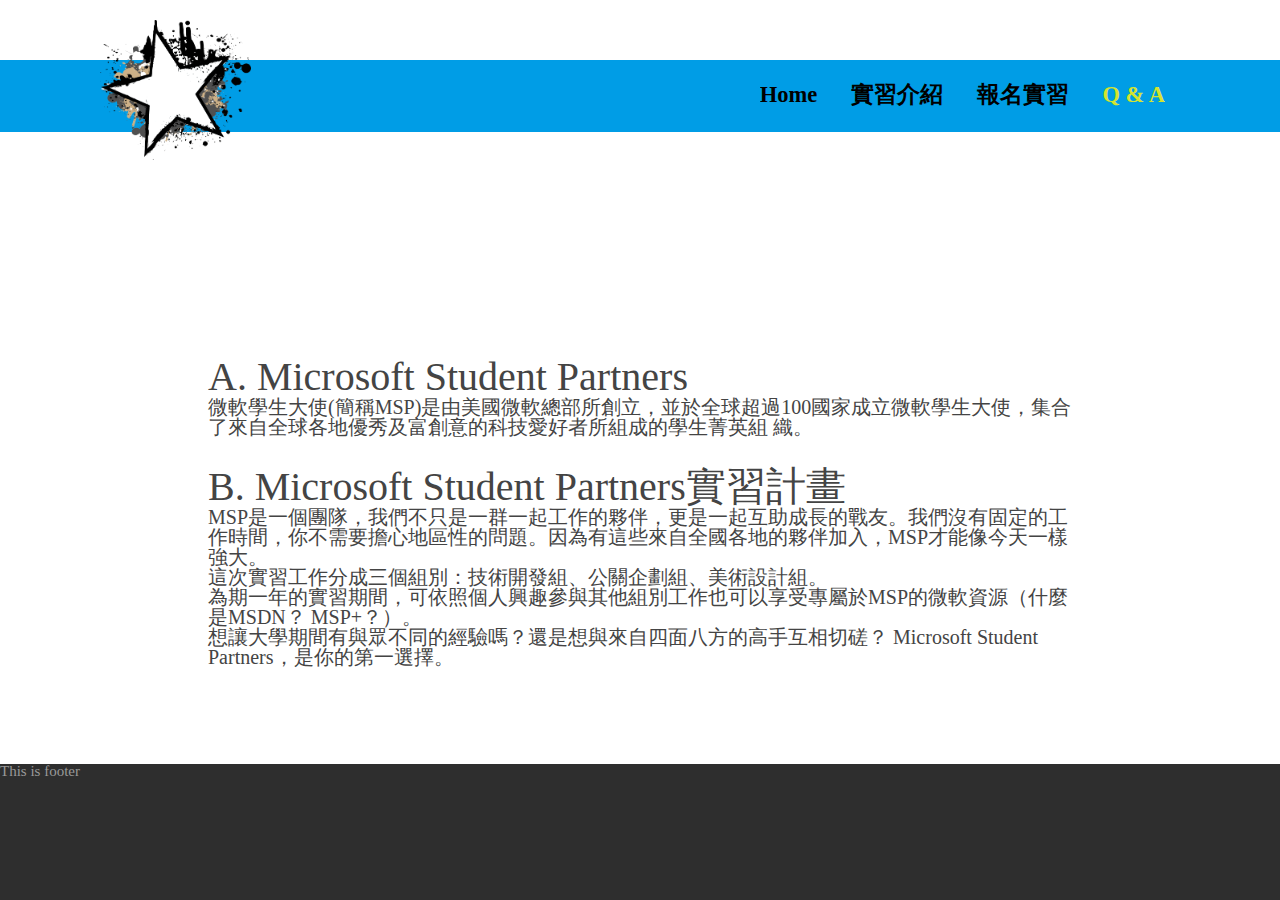
<file: old/qa.htm>
<!DOCTYPE html>
<html>
<head>
<title>Q&A - Microsoft Student Partners</title>

<meta http-equiv="Content-Type" content="text/html; charset=utf-8"/>
<meta name="viewport" content="width=device-width, initial-scale=1.0,minimal-ui">

<script type="text/javascript" charset="utf-8">
	document.addEventListener('DOMContentLoaded', function () {
		var menuCapture = document.getElementById("nav").innerHTML;
		document.getElementById("navmobile").innerHTML = document.getElementById("nav").innerHTML;
	});
</script>


<link rel='stylesheet' type='text/css' href='files/main_style.css' title='wsite-theme-css' />
<link rel='stylesheet' type='text/css' href='files/style.css' title='wsite-theme-css' />

<script src='https://ajax.googleapis.com/ajax/libs/jquery/1.7.2/jquery.min.js'></script>
<script src='http://cdn2.editmysite.com/js/site/main.js?buildTime=1234'></script>
<script>_W.relinquish && _W.relinquish()</script>
</head>
<body class='short-header-page wsite-theme-dark wsite-page-35336300593549826126'>
<div id="wrapper">

  <div id="header">
    <div id="masthead">
      <div id="masthead-wrap">
        <div class="sitename" style="margin:0 auto">
        	<span class='wsite-logo'>
			</span>
			<div id="sitesearch"></div>
		</div>
      </div>
    </div>

    <div id="navigation">
		<img src="images/msp.png" style="position:absolute;top:-40px;left:100px;z-index:20;height:140px;" />
     	<div id="search">
			<a href="apps/search">
		</a>
	</div>
      <a id="mobile" href="#"><span class="mobile-bar"></span><span class="mobile-bar"></span><span class="mobile-bar"></span></a>
      <div class="sitename">
		<span class='wsite-logo'>
			<a href='./'>
				<span id="wsite-title">Microsoft Student Partners in Taiwan</span>
			</a>
		</span>
	  </div>      
      <div id="navigation-wrap">
   	 	<div id="nav">
			<ul class='wsite-menu-default'>
				<li>
					<a href="./">Home</a>
				</li>
				<li>
					<a href="intro.htm">實習介紹</a>
				</li>
				<li>
					<a href="apply.htm">報名實習</a>
				</li>
				<li id="active">
					<a href="qa.htm">Q & A</a>
				</li>
			</ul>
		</div>
   	 	<div id="navmobile"></div>
     	<div id="social"></div>
      </div>
  	</div>
  </div>

  <div id="main">
    
    <div id="banner-wrap">
	    <div class="wsite-background" style="filter: url(/files/theme/grayscale.svg#grayscale);">
</div>
      <div id="banner">
        <div id="banner-content">
          <h2 style="padding:30px">
			計畫說明
		</h2>
        </div>
  		</div>
    </div>
    
    <div id="content-wrapper">
  		<div id="content"><div id='wsite-content' class='wsite-elements wsite-not-footer'>
			<div style="width:80%">
				<span style="font-size:40px;">A. Microsoft Student Partners</span>
				<p style="font-size:20px">微軟學生大使(簡稱MSP)是由美國微軟總部所創立，並於全球超過100國家成立微軟學生大使，集合了來自全球各地優秀及富創意的科技愛好者所組成的學生菁英組
織。 </p>
			</div>
			<div style="width:80%">
				<span style="font-size:40px;">B. Microsoft Student Partners實習計畫</span>
				<p style="font-size:20px">MSP是一個團隊，我們不只是一群一起工作的夥伴，更是一起互助成長的戰友。我們沒有固定的工作時間，你不需要擔心地區性的問題。因為有這些來自全國各地的夥伴加入，MSP才能像今天一樣強大。<br/>
這次實習工作分成三個組別：技術開發組、公關企劃組、美術設計組。<br/>
為期一年的實習期間，可依照個人興趣參與其他組別工作也可以享受專屬於MSP的微軟資源（什麼是MSDN？ MSP+？）。<br/>
想讓大學期間有與眾不同的經驗嗎？還是想與來自四面八方的高手互相切磋？
Microsoft Student Partners，是你的第一選擇。<br/>
</p>
			</div>
			
</div>
</div>
  	</div>
    
  	<div id="footer">This is footer</div>

  </div>	

</div>
<script type="text/javascript" src="files/theme/plugins.js"></script>
<script type="text/javascript" src="files/theme/custom.js"></script>
<script type="text/javascript" src="files/theme/mobile.js"></script>

</body>
</html>
</file>
<file: files/main_style.css>
ul, ol, li, h1, h2, h3, h4, h5, h6, pre, form, body, html, div.paragraph, blockquote, fieldset, input, iframe, img { margin: 0; padding: 0; font-size:100%; border:0; }
 ul, ol, li, h1, h2, h3, h4, h5, h6, pre, form, body, html, p, blockquote, fieldset, input, iframe, img { margin: 0; padding: 0; font-size:100%; border:0; }
 a img { border: 0; }
 a { text-decoration: none; }
 body { line-height: 1; }
 input:focus, select:focus, textarea:focus, button:focus { outline: none; }
 body { font-size: 15px; font-family: Microsoft JhengHei;, Arial, sans-serif; line-height: 1; background: #2e2e2e; color: #ffffff; padding: 0 !important; margin: 0 !important; -webkit-font-smoothing: antialiased !important; -moz-font-smoothing: antialiased !important; -o-font-smoothing: antialiased !important; -moz-osx-font-smoothing: grayscale; }
 #wrapper { display: block; }
 html { width: 100%; height: 100% !important; }
 a { text-decoration: none; color: #68a3c2; }
 a:hover { color: #000000; }
 #content-wrapper { background: #ffffff; }
 #content { width: 100%; max-width: 1140px; margin: 0 auto; padding: 4.5em 2em; background: #ffffff; color: #444444; box-sizing: border-box; }
 #wsite-content > div { margin: 0 auto 2em; }
 #content h2 { font-size: 1.75em; font-weight: 700; margin: 0 auto 1em; }
 #content .paragraph { line-height: 1.75; margin: 0 auto 2em; }
 .paragraph:last-child { margin: 0 auto; }
 #content .paragraph a { color: #68a3c2; border-bottom: 2px solid #5792b0; }
 #content .paragraph a:hover { color: #000000; border-color: #000000; }
 .postload .paragraph ul, .postload .paragraph ol { margin: 1.5em 0 !important; }
 .wsite-com-content { padding: 0 !important; }
 blockquote { line-height: 1.75; font-size: 1.2em; font-style: italic; text-transform: uppercase; margin: 2em 1.5em; }
 @media (max-width: 991px) {
 #content { font-size: 14px; padding: 3em 2em; }
 #content h2 { font-size: 1.5em; }
 }
 @media (max-width: 767px) {
 .wsite-multicol-col { box-sizing: border-box; max-width: 100% !important; display: block; width: auto !important; margin: 0 auto 2em !important; box-sizing: border-box; }
 #content { padding: 1.5em 2em; }
 #content h2 { font-size: 1.25em; }
 }
 #header { position: absolute; width: 100%; top: 0; left: 0; box-sizing: border-box; z-index: 15; }
 #masthead { width: 100%; position: relative; background:rgba(255,255,255,0.6); text-align: right; z-index: 15; }
 #masthead-wrap { display: table; width: 100%; max-width: 1140px; padding: 0 2em; height: 88px; margin: 0 auto; vertical-align: middle; box-sizing: border-box; }
 .wsite-logo img { max-height: 70px; }
 #masthead .sitename { display: table-cell; width: 70%; text-align: left; max-width: 60%; vertical-align: middle; }
 .wsite-logo a { font-size: 1.75em; font-weight: 700; color: white; }
 #masthead #sitesearch { display: table-cell; width: 50%; text-align: right; vertical-align: middle; }
 .wsite-search { float: right; position: relative; display: block; height: 26px; }
 #wsite-header-search-form { position: relative; display: block; width: 26px; height: 26px; overflow: hidden; -webkit-transition: all 100ms cubic-bezier(0.55, 0.085, 0.68, 0.53) !important; -moz-transition: all 100ms cubic-bezier(0.55, 0.085, 0.68, 0.53) !important; -o-transition: all 100ms cubic-bezier(0.55, 0.085, 0.68, 0.53) !important; -ms-transition: all 100ms cubic-bezier(0.55, 0.085, 0.68, 0.53) !important; transition: all 100ms cubic-bezier(0.55, 0.085, 0.68, 0.53) !important; }
 #wsite-header-search-form.expanded { width: 200px; }
 #masthead .wsite-search-input { width: 170px; position: absolute; right: 28px; padding: 4px !important; background: none; border: none !important; color: #ffffff; text-align: center; border-radius: 0 !important; border-bottom: 1px solid #444444 !important; }
 #header .wsite-search-button { position: absolute; right: 0; width: 26px; height: 26px; background: url(theme/masthead-search.png?1422014484) no-repeat center center; }
 #search a { display: block; width: 26px; height: 26px; background: url(theme/masthead-search.png?1422014484) no-repeat center center; }
 #masthead .wsite-search-input:active, #masthead .wsite-search-input:focus { border-bottom: 1px solid #444444 !important; }
 #navigation { width: 100%; max-height: 60px; position: relative; background: rgba(0, 0, 0, .3); z-index: 15; box-sizing: border-box; }
 #navigation-wrap { position: relative; max-width: 1140px; padding: 20px 2em; margin: 0 auto; box-sizing: border-box; text-align: right; }
 @media (max-width: 991px) {
 #masthead-wrap { padding-top: 24px; padding-bottom: 24px; }
 #navigation { max-height: 80px; }
 #navigation-wrap { padding: 16px 2em; }
 .wsite-logo #wsite-title { font-size: inherit !important; vertical-align:middle}
 }
 @media (max-width: 767px) {
 #masthead { display: none; }
 .wsite-logo a {  font-size: 1.5em; }
 }
 #mobile, #navigation .sitename { display: none; }
 .postload #navigation.stuck { position: fixed; top: 0; left: 0; background: rgba(0,0,0,0.6); }
 #nav { overflow: hidden; display: inline-block; max-width: 78%; margin: 0 1em 0 0; }
 #search { display: none; }
 #navmobile { max-height: 0; overflow: hidden; display: none; }
 #nav ul { list-style: none; margin: 0 auto; }
 #nav ul li, #nav ul span { list-style: none; display: inline-block; margin: 0 15px; font: 14px/1 'Cabin', Helvetica, sans-serif; }
 #nav ul li:first-child, #nav ul span:first-child { margin-left: 0; }
 #nav ul li:last-child, #nav ul span:last-child { margin-right: 0; }
 #nav ul li a, #navmobile ul li a { color: #009DE6; display: block; font-weight: 700; padding: 4px 0 2px; -webkit-transition: all 100ms linear; -moz-transition: all 100ms linear; -o-transition: all 100ms linear; -ms-transition: all 100ms linear; transition: all 100ms linear; font-size:1.5em;}
 #nav ul li#active a, #nav ul li a:hover, #nav ul li a:focus, #navmobile ul li#active a, #navmobile ul li a:hover, #navmobile ul li a:focus { color: #ffffff; font-size:1.5em;}
 #navmobile ul li, #navmobile ul span { display: block; }
 #navmobile ul li, #navmobile ul span { margin: 0; }
 #navmobile ul li a { padding: 8px 0; }
 #wsite-nav-cart-a span { display: inline !important; }
 #social { position: absolute; right: 2em; top: 20px; display: inline-block; max-width: 20%; height: 26px; margin-top: -3px; overflow: hidden; }
 @media (max-width: 991px) {
 #navigation-wrap { text-align: center; }
 #nav { max-width: 100%; }
 #social { display: none; }
 }
 @media (max-width: 767px) {
 #mobile { float: left; display: block; margin: 3px 10px 3px 0; width: 24px; }
 #mobile .mobile-bar { display: block; width: 24px; height: 2px; background: #68a3c2; margin: 0 auto 4px; }
 #mobile .mobile-bar:last-child { margin: 0 auto; }
 #navigation .sitename, #navigation .wsite-logo { display: block !important; float: none !important; max-width: 200px; margin: 0 auto; text-align: center; }
 #navigation .wsite-logo a { display: block; width: auto; }
 #navigation .wsite-logo a img { max-width: 100%; max-height: 20px; }
 #navigation { padding: 17px 2em 18px; background: #000000; max-height: none !important; }
 #navigation-wrap { clear: both; padding: 0; max-height: 0; overflow: hidden; text-align: left; -webkit-transition: all 400ms ease-in !important; -moz-transition: all 400ms ease-in !important; -o-transition: all 400ms ease-in !important; -ms-transition: all 400ms ease-in !important; transition: all 400ms ease-in !important; }
 .expanded #navigation-wrap { max-height: 500px; padding: 10px 0 0; }
 #nav { display: none; }
 #navmobile { max-height: 100%; display: block; overflow-y: scroll; -webkit-overflow-scrolling: touch; box-sizing: border-box; }
 #social { position: static; display: block; max-width: 100%; height: auto; margin-top: 0; }
 #social .wsite-social { margin-top: 3px; }
 #social * { text-align: left !important; }
 #social .wsite-social { margin-top: 8px; }
 .wsite-mobile-menu { padding: 5px 0 20px; box-sizing: content-box; -webkit-transition: all 200ms cubic-bezier(0.55, 0.085, 0.68, 0.53) !important; -moz-transition: all 200ms cubic-bezier(0.55, 0.085, 0.68, 0.53) !important; -o-transition: all 200ms cubic-bezier(0.55, 0.085, 0.68, 0.53) !important; -ms-transition: all 200ms cubic-bezier(0.55, 0.085, 0.68, 0.53) !important; transition: all 200ms cubic-bezier(0.55, 0.085, 0.68, 0.53) !important; }
 #search { display: block; float: right; }
 #search input { display: none; }
 }
 #wsite-menus > .wsite-menu-wrap { padding-top: 20px; }
 #wsite-menus .wsite-menu li a, #wsite-menus .wsite-menu li a { background: #000000; color: #68a3c2; border: none !important; font-weight: 700; padding: 0 !important; }
 #wsite-menus .wsite-menu li a:hover, #wsite-menus .wsite-menu li a:hover { background: #000000; color: #ffffff; }
 #wsite-menus span.wsite-menu-title, #wsite-menus span.wsite-menu-title { padding: 10px 20px; }
 #wsite-menus .wsite-menu li:first-child a span { padding-top: 20px; }
 #wsite-menus .wsite-menu li:last-child a span { padding-bottom: 20px; }
 .wsite-menu-arrow { width: 5px; overflow: hidden; text-indent: -9999px; overflow: hidden; right: 15px; font-size: 24px !important; top: 10% !important; }
 .wsite-menu-arrow:before { display: inline-block; content: '\2192'; position: absolute; right: 0; text-indent: 0 !important; }
 @media (max-width: 991px) {
 #wsite-menus > .wsite-menu-wrap { padding-top: 12px; }
 }
 @media (max-width: 767px) {
 .wsite-menu-title, .wsite-menu-back { display: inline-block !important; }
 .wsite-menu-arrow { display: none !important; }
 .wsite-menu-mobile-arrow { display: inline-block !important; font-size: inherit !important; padding: 0 5px; }
 .wsite-menu-mobile-arrow:before { display: inline-block; content: '\203A'; vertical-align: bottom; }
 .wsite-menu-back-item .wsite-menu-mobile-arrow:before { content: '\2039' !important; }
 }
 #banner-wrap { position: relative; height: 100%; width: 100%; background: #000000; overflow: hidden; }
 #banner { position: relative; text-align: center; z-index: 11; }
 #banner:before { content: ''; display: inline-block; height: 100%; vertical-align: middle; }
 #banner-content { display: inline-block; text-align: center; vertical-align: middle; max-width: 80%; }
 #banner-content h2 { font-weight: 700; text-transform: uppercase; letter-spacing: 6px; }
 #wrapper .wsite-background { width: 100%; opacity: 0.3; background-repeat: no-repeat !important; background-size:cover !important; background-position: center center !important; background-color: transparent; z-index: 10; -webkit-filter: grayscale(100%); -moz-filter: grayscale(100%); -ms-filter: grayscale(100%); -o-filter: grayscale(100%); filter: grayscale(100%); filter: gray; -webkit-transition: all 600ms ease-in !important; -moz-transition: all 600ms ease-in !important; -o-transition: all 600ms ease-in !important; -ms-transition: all 600ms ease-in !important; transition: all 600ms ease-in !important; }
 @media (max-width: 767px) {
 #banner-content h2 { letter-spacing: 2px; line-height: 1.25; }
 }
 .splash-page, .splash-page #wrapper, .splash-page #main, .splash-page .wsite-background,.splash-page #content-wrapper { display: block; width: 100% !important; height: 100% !important; box-sizing: border-box; -webkit-overflow-scrolling: touch; }
 .splash-page, .splash-page #wrapper { background-color: #000000 !important; }
 .splash-page .wsite-background { position: fixed; top: 0; background-image: url(theme/splash.jpg?1422014484); }
 .splash-page #content-wrapper { position: relative; text-align: center !important; z-index: 11; padding-top: 160px; background: none; }
 .splash-page #content-wrapper:before { content: ''; display: inline-block; height: 100%; vertical-align: middle; }
 .splash-page #content { position: relative; z-index: 11; width: 98%; display: inline-block; text-align: center; vertical-align: middle; margin: 0 auto; background: none; color: #ffffff !important; }
 .splash-page #footer { display: none; }
 .splash-page #content h2 { font-size: 2.5em; }
 @media (max-width: 767px) {
 .splash-page .wsite-background { position: fixed; top: 0; background-size: auto 100%; background-position: top center; }
 .splash-page #content-wrapper { padding-top: 60px; }
 }
 .landing-page, .landing-page #wrapper, .landing-page #main, .landing-page #banner-wrap, .landing-page #banner, .landing-page .wsite-background { display: block; width: 100% !important; height: 100% !important; max-height: 2000px; box-sizing: border-box; }
 .landing-page #banner-content h2 { font-size: 2.5em; margin: 0 auto .5em; }
 .landing-page #banner div.paragraph { font-size: 1.6em; line-height: 1.5; margin: 0 auto; }
 .landing-page #banner p { font-size: 1.6em; line-height: 1.5; margin: 0 auto; }
 .landing-page .wsite-background { position: absolute; background-image: url(theme/header.jpg?1422014484); top: 0; }
 .landing-page #banner-content { z-index: 11; position: relative; }
 .landing-page, .landing-page #banner, .landing-page #banner-wrap { -webkit-transition: all 800ms linear !important; -moz-transition: all 800ms linear !important; -o-transition: all 800ms linear !important; -ms-transition: all 800ms linear !important; transition: all 800ms linear !important; }
 .landing-page.scrolled #banner-wrap { max-height: 525px; }
 .landing-page.scrolled #banner { padding-top: 160px; }
 .landing-page #landing-scroll { position: absolute; display: block; bottom: 8%; left: 50%; width: 52px; height: 52px; margin-left: -24px !important; background: url(theme/scroll.png?1422014484) no-repeat center center; opacity: 0; z-index: 11; cursor: pointer; -webkit-transition: all 800ms ease-in !important; -moz-transition: all 800ms ease-in !important; -o-transition: all 800ms ease-in !important; -ms-transition: all 800ms ease-in !important; transition: all 800ms ease-in !important; }
 .landing-page #landing-scroll.loaded { opacity: 1; bottom: 5%; -webkit-transition: all 400ms cubic-bezier(0.55, 0.085, 0.68, 0.53) !important; -moz-transition: all 400ms cubic-bezier(0.55, 0.085, 0.68, 0.53) !important; -o-transition: all 400ms cubic-bezier(0.55, 0.085, 0.68, 0.53) !important; -ms-transition: all 400ms cubic-bezier(0.55, 0.085, 0.68, 0.53) !important; transition: all 400ms cubic-bezier(0.55, 0.085, 0.68, 0.53) !important; }
 .landing-page.scrolled #landing-scroll { bottom: -100px !important; opacity: 0 !important; }
 @media (max-width: 991px) {
 .landing-page #banner { font-size: 13px; }
 .landing-page.scrolled #banner { padding-top: 125px; }
 .landing-page.scrolled #banner-wrap { max-height: 375px; }
 }
 @media (max-width: 767px) {
 .landing-page #banner { font-size: 10px; }
 .landing-page.scrolled #banner { padding-top: 60px; }
 .landing-page.scrolled #banner-wrap { max-height: 245px; }
 .landing-page #landing-scroll { width: 42px; height: 42px; margin-left: -21px !important; background-size: 100% 100%; }
 }
 .tall-header-page .wsite-background, .short-header-page .wsite-background { position: relative; background-image: url(theme/header.jpg?1422014484); }
 .tall-header-page .wsite-background:before, .short-header-page .wsite-background:before { content: ''; display: inline-block; }
 .tall-header-page .wsite-background { max-height: 525px; }
 .tall-header-page .wsite-background:before { padding-top: 48%; }
 .short-header-page .wsite-background { max-height: 380px; }
 .short-header-page .wsite-background:before { padding-top: 36%; }
 .tall-header-page #banner, .short-header-page #banner { background: #68a3c2; color: #ffffff; }
 .tall-header-page #banner h2, .short-header-page #banner h2 { margin: 0 auto; font-size: 1.75em; }
 .tall-header-page #banner h2 > span, .short-header-page #banner h2 > span { display: inline-block; padding: 2.4em 0; }
 .tall-header-page #banner-wrap:after, .short-header-page #banner-wrap:after { position: relative; color: #68a3c2; background: #ffffff; font-size: 20px; line-height: 1; margin-top: -5px; content: '\25B2'; display: block; text-align: center; padding: 0; -moz-transform: scale(4, 1) rotate(180deg); -webkit-transform: scale(4, 1) rotate(180deg); -o-transform: scale(4, 1) rotate(180deg); -ms-transform: scale(4, 1) rotate(180deg); transform: scale(4, 1) rotate(180deg); }
 @media (max-width: 991px) {
 .tall-header-page #banner h2, .short-header-page #banner h2, .title-page #banner h2 { font-size: 1.25em !important; }
 .tall-header-page #banner h2 > span { padding: 1.75em 0; }
 .short-header-page #banner h2 > span { padding: 1.25em 0; }
 }
 @media (max-width: 767px) {
 .tall-header-page #banner h2, .short-header-page #banner h2, .title-page #banner h2 { font-size: 1.07em !important; }
 .tall-header-page #banner h2 > span { padding: 1em 0; }
 .short-header-page #banner h2 > span { padding: .75em 0; }
 .tall-header-page #banner-wrap:after, .short-header-page #banner-wrap:after { font-size: 16px; }
 }
 .title-page .wsite-background { position: absolute; background-image: url(theme/header.jpg?1422014484); }
 .title-page .wsite-background { height: 100%; }
 .title-page #banner h2 { margin: 160px auto 0; font-size: 1.75em; }
 .title-page #banner h2 > span { display: inline-block; padding: 2.4em 0; }
 @media (max-width: 991px) {
 .title-page #banner h2 { margin-top: 134px; }
 .title-page #banner h2 > span { padding: 1.75em 0; }
 }
 @media (max-width: 767px) {
 .title-page #banner h2 { margin-top: 55px; }
 .title-page #banner h2 > span { padding: 1.15em 0; }
 }
 .no-header-page #header { background: #000000; }
 .no-header-page .wsite-background { position: absolute; bottom: 0; background-image: url(theme/header.jpg?1422014484); }
 .no-header-page .wsite-background:before { content: ''; padding-top: 100%; width: 100%; display: block; }
 .no-header-page #content-wrapper { padding-top: 158px; }
 @media (max-width: 991px) {
 .no-header-page #content-wrapper { padding-top: 126px; }
 }
 @media (max-width: 767px) {
 .no-header-page #header { overflow: visible; }
 .no-header-page .wsite-background { display: none; }
 .no-header-page #content-wrapper { padding-top: 55px; }
 }
 .wsite-button, .blog-button { margin: 0 auto 1.5em !important; display: inline-block; line-height: 1 !important; font-weight: 700 !important; font-size: 1.1em !important; padding: 0 !important; text-transform: uppercase; color: #68a3c2 !important; background: none !important; height: auto !important; -webkit-transition: all 100ms cubic-bezier(0.55, 0.085, 0.68, 0.53) !important; -moz-transition: all 100ms cubic-bezier(0.55, 0.085, 0.68, 0.53) !important; -o-transition: all 100ms cubic-bezier(0.55, 0.085, 0.68, 0.53) !important; -ms-transition: all 100ms cubic-bezier(0.55, 0.085, 0.68, 0.53) !important; transition: all 100ms cubic-bezier(0.55, 0.085, 0.68, 0.53) !important; }
 .wsite-button-normal.wsite-button-large { font-size: 1.25em !important; margin: 0 auto 1.5em !important; }
 .wsite-button, .blog-button { border-top: 3px solid #68a3c2; border-bottom: 3px solid #68a3c2; vertical-align: middle; }
 .wsite-button .wsite-button-inner { height: auto !important; display: inline-block; padding: 16px .6em !important; }
 .wsite-button.wsite-button-large .wsite-button-inner { padding: 22px .6em !important; }
 .wsite-button:hover, .wsite-button:active , .blog-button:hover, .blog-button:active { background: #68a3c2 !important; color: #ffffff !important; }
 .wsite-button-highlight { font-size: 1.1em !important; padding: 1.25em 1.4em !important; margin: 0 auto 1.5em !important; color: #ffffff !important; text-transform: none; background: #68a3c2 !important; -webkit-box-shadow:inset 12px 0 0 0 #5792b0; box-shadow:inset 12px 0 0 0 #5792b0; border-top: none !important; border-bottom: none !important; }
 .wsite-button-highlight.wsite-button-large { font-size: 1.2em !important; padding: 1.5em 1.75em !important; -webkit-box-shadow:inset 20px 0 0 0 #5792b0; box-shadow:inset 20px 0 0 0 #5792b0; }
 .wsite-button-highlight:hover, .wsite-button-highlight:active { background: #000000 !important; -webkit-box-shadow:inset 5px 0 0 0 #68a3c2; box-shadow:inset 5px 0 0 0 #68a3c2; }
 .wsite-button-highlight .wsite-button-inner, .wsite-button-highlight.wsite-button-large .wsite-button-inner { padding: 0 !important; }
 .wsite-button-inner { float: none; background: none !important; height: auto; line-height: 1 !important; color: inherit !important; }
 .wsite-form-field { margin: 0 0 2em !important; }
 .wsite-form-label, #commentPostDiv .field label { display: inline-block; color: #444444 !important; font-size: 1.15em; font-weight: 900; line-height: 1; padding: 0 0 .5em; }
 .form-required { color: #444444; font-weight: normal !important; }
 .wsite-form-input, #commentPostDiv .field input[type=text], #commentPostDiv .field textarea { color: #444444; background: #f8f8f8; padding: 14px 12px !important; border: 1px solid #ffffff; border-radius: 6px !important; -webkit-box-shadow: inset 0px 0px 0px 1px #bbbbbb !important; box-shadow: inset 0px 0px 0px 1px #bbbbbb !important; }
 .wsite-form-input:focus, #commentPostDiv .field input[type=text]:focus, #commentPostDiv .field textarea:focus { border-color: #000000 !important; -webkit-box-shadow: inset 0px 0px 0px 1px #000000 !important; box-shadow: inset 0px 0px 0px 1px #000000 !important; }
 .wsite-form-sublabel { margin: 3px 0 0 3px; }
 #wsite-search-form { max-width: 250px; }
 .wsite-search-element { position: relative; max-width: 250px; }
 .wsite-search-element-submit, .wsite-editor .wsite-search-element-submit, #wsite-search-submit { top: 0; right: 0; width: 26px; height: 26px; background: transparent url(theme/search.png?1422014484) no-repeat center center; margin: 0 !important; border: none !important; }
 .wsite-search-element-input, #wsite-search-query { padding: 4px !important; background: none; border: none !important; text-align: center; border-bottom: 1px solid #bbbbbb !important; max-width: 225px; border-radius: 0 !important; }
 .wsite-search-element-input:-webkit-input-placeholder { color: #999999type; text-transform: uppercase; font-size: 1em; -webkit-transition: all 100ms cubic-bezier(0.55, 0.085, 0.68, 0.53) !important; transition: all 100ms cubic-bezier(0.55, 0.085, 0.68, 0.53) !important; }
 .wsite-search-element-input:-moz-placeholder { color: #999999type; text-transform: uppercase; font-size: 1em; -moz-transition: all 100ms cubic-bezier(0.55, 0.085, 0.68, 0.53) !important; transition: all 100ms cubic-bezier(0.55, 0.085, 0.68, 0.53) !important; }
 .wsite-search-element-input:-moz-placeholder { color: #999999type; text-transform: uppercase; font-size: 1em; -webkit-transition: all 100ms cubic-bezier(0.55, 0.085, 0.68, 0.53) !important; -moz-transition: all 100ms cubic-bezier(0.55, 0.085, 0.68, 0.53) !important; transition: all 100ms cubic-bezier(0.55, 0.085, 0.68, 0.53) !important; }
 .wsite-search-element-input:-ms-input-placeholder { color: #999999type; text-transform: uppercase; font-size: 1em; -webkit-transition: all 100ms cubic-bezier(0.55, 0.085, 0.68, 0.53) !important; -ms-transition: all 100ms cubic-bezier(0.55, 0.085, 0.68, 0.53) !important; transition: all 200ms cubic-bezier(0.55, 0.085, 0.68, 0.53) !important; }
 #sitesearch.loaded .wsite-search-element-input:-webkit-input-placeholder { color: #444444; }
 #sitesearch.loaded .wsite-search-element-input:-moz-placeholder { color: #444444; }
 #sitesearch.loaded .wsite-search-element-input:-moz-placeholder { color: #444444; }
 #sitesearch.loaded .wsite-search-element-input:-ms-input-placeholder { color: #444444; }
 #wsite-search-header { border: none; width: 70%; }
 #wsite-search-header h2 { font-weight: 900; font-size: 28px; width: auto !important; margin-right: 15px; padding: 6px 0 0; text-align: left; }
 #wsite-search-header #wsite-search-submit { top: 5px !important; }
 #wsite-search-header #wsite-search-query { font-size: 1.2em !important; min-height: 30px; }
 #wsite-search-form-container { float: left; width: 65%; text-align: left; }
 #wsite-search-sidebar { float: right !important; width: 20%; text-align: left; }
 #wsite-search-content:not(.one-column) #wsite-search-results { float: left !important; width: 70% !important; margin-right: 5%; text-align: left; }
 .wsite-search-facet-entries { display: inline-block; }
 #wsite-search-product-results .wsite-search-product-result { width: 30%; padding: 0; }
 #wsite-search-product-results .wsite-search-product-image-container { height: 175px; }
 #wsite-search-list h3, #wsite-search-sidebar h3 { font-size: 1.15em !important; line-height: 1.25; text-decoration: none !important; }
 #wsite-search-list div.paragraph, #wsite-search-sidebar .wsite-search-filter-entries li, #wsite-search-sidebar .wsite-search-facet-entries li, #wsite-search-sidebar .wsite-search-facet-price form li { font-size: 1em !important; }
 #wsite-search-list p, #wsite-search-sidebar .wsite-search-filter-entries li, #wsite-search-sidebar .wsite-search-facet-entries li, #wsite-search-sidebar .wsite-search-facet-price form li { font-size: 1em !important; }
 #wsite-search-list li:not(.wsite-search-product-result) > a { color: #68a3c2; }
 .jqTransformRadio { background: transparent url(theme/radio.png?1422014484) no-repeat top left; }
 .jqTransformCheckbox { background: transparent url(theme/checkbox.png?1422014484) no-repeat top left; }
 .jqTransformSelectWrapper a.jqTransformSelectOpen { background: url(theme/dropdown.png?1422014484) no-repeat center center; }
 select.jqTransformHidden { position: relative; top: 2px; display: block !important; z-index: -1; }
 .form-radio-container label { font-weight: normal; vertical-align: middle !important; }
 .jqTransformHidden { display: none; }
 .jqTransformRadio, .jqTransformCheckbox { vertical-align: middle; height: 22px; width: 22px; display:inline-block; margin: 0 .5em 0 0; }
 .form-field-error a.jqTransformChecked, a.jqTransformChecked { background-position: -22px top; }
 .form-field-error .jqTransformCheckbox, .form-field-error .jqTransformRadio { background-position: -44px top; }
 .jqTransformSelectWrapper { position:relative; background-color: #f8f8f8; border: none !important; min-width: 150px; min-height: 36px; z-index: auto !important; }
 .jqTransformSelectWrapper div span { font-size: .9em; position: absolute; white-space: nowrap; padding: 8px 36px 8px 16px; box-sizing: border-box; line-height: normal; overflow: hidden; cursor:pointer; color: #444444; border: 1px solid #bbbbbb !important; border-radius: 6px; background: #ffffff; }
 .jqTransformSelectWrapper a.jqTransformSelectOpen { display: block; position: absolute; right: 0; top:0; width: 28px; height: 100%; border-bottom:none; }
 .jqTransformSelectWrapper ul { position: absolute; width: 100% !important; top: 30px; list-style: none; background-color: #f8f8f8; border: none; display: none; margin: 0px; padding: 0px; overflow: auto; overflow-y: auto; z-index:10; moz-border-radius-bottomright: 6px; -webkit-border-bottom-right-radius: 6px; border-bottom-right-radius: 6px; -moz-border-radius-bottomleft: 6px; -webkit-border-bottom-left-radius: 6px; border-bottom-left-radius: 6px; border-left: 1px solid #bbbbbb !important; border-right: 1px solid #bbbbbb !important; border-bottom: 1px solid #bbbbbb !important; box-sizing: border-box; }
 .jqTransformSelectWrapper ul a { display: block; padding: 10px 16px; margin:0px; text-decoration: none; color: #444444; font-size: .9em; border-bottom:none; }
 .jqTransformSelectWrapper ul a:active, .jqTransformSelectWrapper ul a:hover, .jqTransformSelectWrapper ul a.selected:hover { background: #ffffff; color: #000000; }
 .jqTransformHidden, .jqTransformButton { display: none; }
 @media (max-width: 992px) {
 #wsite-search-sidebar { width: 25%; }
 #wsite-search-content:not(.one-column) #wsite-search-results { width: 65% !important; }
 }
 @media (max-width: 767px) {
 #wsite-search-header, #wsite-search-product-results .wsite-search-product-result { width: 100%; box-sizing: border-box; }
 #wsite-search-header h2 { font-size: 18px; margin-right: 10px; padding-top: 10px; }
 #wsite-search-header #wsite-search-query { font-size: 1em !important; min-height: 0px; }
 #wsite-search-sidebar { display: none; }
 #wsite-search-content:not(.one-column) #wsite-search-results { width: 100% !important; margin-right: 0 !important; }
 }
 .galleryInnerImageHolder, .galleryInnerImageHolder a, .galleryImageHolder a > div { display: block; height: 100%; width: 100%; top: 0; left: 0; position: absolute; }
 .partialImageGalleryCaption { top: auto !important; bottom: 0 !important; height: 55% !important; }
 .partialImageGalleryCaption .galleryCaptionHolderInner { top: 30%; }
 .galleryCaptionInnerTextHolder { text-align: center; padding: 0 10%; z-index: 1000; -webkit-transition: all 200ms cubic-bezier(0.55, 0.085, 0.68, 0.53); -moz-transition: all 200ms cubic-bezier(0.55, 0.085, 0.68, 0.53); -o-transition: all 200ms cubic-bezier(0.55, 0.085, 0.68, 0.53); -ms-transition: all 200ms cubic-bezier(0.55, 0.085, 0.68, 0.53); transition: all 200ms cubic-bezier(0.55, 0.085, 0.68, 0.53); }
 .galleryInnerImageHolder .galleryCaptionHolder { -webkit-backface-visibility: hidden; -webkit-transform: translateX(0); }
 .galleryInnerImageHolder .galleryCaptionHolderInner { margin-bottom: 0 !important; }
 .galleryCaptionInnerText { font: 1.25em/1.25 'Cabin' !important; font-weight: 900 !important; color: #ffffff !important; display: inline-block !important; text-align: center; }
 .fancybox-title { font: 1.25em/1.25 'Cabin' !important; font-weight: 900 !important; color: #ffffff !important; background: none !important; padding: .25em !important; text-align: center; }
 .fancybox-opened .fancybox-skin { box-shadow: none !important; }
 .galleryInnerImageHolder img { top: 0 !important; display: block !important; width: 100%; }
 .fancybox-skin { padding: 0 !important; background: none !important; }
 .fancybox-overlay { background: rgba(0, 0, 0, .85); }
 .#fancybox-thumbs ul li, #fancybox-thumbs ul li.active { border: none !important; }
 #fancybox-thumbs ul li:hover, #fancybox-thumbs ul li.active { background: #68a3c2; opacity: .75 !important; }
 #fancybox-loading, .fancybox-close, .fancybox-prev span, .fancybox-next span { background-image: url(theme/fancybox_sprite.png?1422014484); }
 .fancybox-next{ right: -36px !important; }
 .fancybox-next span { right: 0 !important; background-position: 0 -104px; }
 .fancybox-prev { left: -36px !important; }
 .fancybox-prev span { left: 0 !important; background-position: 0 -50px; }
 .fancybox-close { top: 0; right: -35px; }
 @media (max-width: 992px) {
 .galleryCaptionHolder { display: none; }
 .fancybox-prev { left: 0 !important; }
 .fancybox-next{ right: 0px !important; }
 .fancybox-close { right: 0; }
 }
 .wsite-social, .wsite-editor .wsite-social { white-space: normal; }
 .wsite-social-item, .wsite-editor .wsite-social-item { height: 26px; }
 #navigation .wsite-social-item { background-image: url(theme/sky-social-head.png?1422014484); }
 #main .wsite-social-item { background-image: url(theme/sky-social-body.png?1422014484); }
 .wsite-social-facebook { width: 28px; background-position: 0 -1px; }
 .wsite-social-twitter { width: 39px; background-position: -28px -1px; }
 .wsite-social-linkedin { width: 39px; background-position: -67px -1px ; }
 .wsite-social-mail { width: 36px; background-position: -110px -1px; }
 .wsite-social-flickr { width: 52px; background-position: -146px -1px; }
 .wsite-social-pinterest { width: 30px; background-position: -198px -1px; }
 .wsite-social-plus { width: 32px; background-position: -230px -1px; }
 .wsite-social-rss { width: 34px; background-position: -264px -1px; }
 .wsite-social-vimeo { width: 34px; background-position: -298px -1px; }
 .wsite-social-yahoo { width: 43px; background-position: -332px -1px; }
 .wsite-social-youtube { width: 36px; background-position: -375px -1px; }
 .wsite-social-facebook:hover, .wsite-social-facebook:focus { background-position: 0 -24px; }
 .wsite-social-twitter:hover, .wsite-social-twitter:focus { background-position: -28px -24px; }
 .wsite-social-linkedin:hover, .wsite-social-linkedin:focus { background-position: -67px -24px; }
 .wsite-social-mail:hover, .wsite-social-mail:focus { background-position: -110px -24px; }
 .wsite-social-flickr:hover, .wsite-social-flickr:focus { background-position: -146px -24px; }
 .wsite-social-pinterest:hover, .wsite-social-pinterest:focus { background-position: -198px -24px; }
 .wsite-social-plus:hover, .wsite-social-plus:focus { background-position: -230px -24px; }
 .wsite-social-rss:hover, .wsite-social-rss:focus { background-position: -264px -24px; }
 .wsite-social-vimeo:hover, .wsite-social-vimeo:focus { background-position: -298px -24px; }
 .wsite-social-yahoo:hover, .wsite-social-yahoo:focus { background-position: -332px -24px; }
 .wsite-social-youtube:hover, .wsite-social-youtube:focus { background-position: -375px -24px; }
 #footer { margin: 0 auto; padding: 0; background: #2e2e2e; color: #999999; }
 #footer .wsite-footer { max-width: 1140px; overflow: hidden; margin: 0 auto; padding: 4.5em 2em; }
 #footer h2 { font-size: 1.33em; font-weight: 700; margin: 0 auto .75em; }
 #footer .paragraph { margin: 0 !important; font-size: 0.9em !important; line-height: 1.5; }
 #footer .wsite-form-field { margin: 0 auto 1em !important; }
 #footer .wsite-form-label { color: inherit !important; }
 #footer .wsite-form-input { border: none !important; box-shadow: none !important; }
 @media (max-width: 991px) {
 #footer .wsite-footer { font-size: 14px; padding: 3em 2em; }
 }
 @media (max-width: 767px) {
 #footer .wsite-footer { padding: 1.5em 2em; }
 #footer h2 { margin: 0 auto 1em; }
 }
 .wsite-product { margin: 0 auto 3em !important; padding: 0; border: none; box-shadow: none !important; display: table; }
 .wsite-product .wsite-product-title { font-weight: normal !important; font-size: 1.6em !important; letter-spacing: -1px !important; margin: 0 auto 1em !important; }
 .wsite-product .wsite-product-image-wrap { display: table-cell; width: 60% !important; max-width: 750px; float: none; }
 .wsite-product-image { border-radius: 0 !important; }
 .wsite-product .wsite-product-right { display: table-cell; vertical-align: top; padding-left: 2em; }
 .wsite-product .wsite-product-top { float: none; margin: 0; width: auto !important; }
 .wsite-product .wsite-product-button-wrap { display: block !important; width: auto !important; }
 .wsite-product .wsite-product-price, .wsite-product .wsite-product-variant { font-size: 1em !important; margin: 0 auto 1.6em !important; opacity: 1 !important; }
 .wsite-product .wsite-option-name, .wsite-product .wsite-product-price a { color: #000000; }
 .wsite-product .wsite-product-description { margin: 0 auto !important; overflow: hidden; -webkit-transition: all 400ms linear; -moz-transition: all 400ms linear; -o-transition: all 400ms linear; -ms-transition: all 400ms linear; transition: all 400ms linear; }
 @media (max-width: 767px) {
 .wsite-product .wsite-product-image-wrap { width: 100% !important; margin: 0 auto 1.5em; }
 .wsite-product .wsite-product-image-wrap, .wsite-product .wsite-product-right { display: block; padding: 0; }
 .wsite-product .wsite-product-title { font-size: 1.25em !important; margin: 0 auto 1em !important; }
 .wsite-product .wsite-product-price, .wsite-product .wsite-product-variant { margin: 0 auto 1.25em !important; }
 .wsite-product .wsite-product-button-wrap { margin: 0; }
 }
 .wsite-com-category-product-image-wrap, .wsite-com-category-product-featured-image-wrap, .wsite-com-category-subcategory-image-wrap { border: none !important; }
 .wsite-com-category-subcategory-name { position: relative !important; }
 .wsite-com-category-subcategory-name-bg { background: none !important; border-bottom: 2px solid #68a3c2 !important; opacity: 1 !important; -webkit-transition: all 200ms cubic-bezier(0.55, 0.085, 0.68, 0.53) !important; -moz-transition: all 200ms cubic-bezier(0.55, 0.085, 0.68, 0.53) !important; -o-transition: all 200ms cubic-bezier(0.55, 0.085, 0.68, 0.53) !important; -ms-transition: all 200ms cubic-bezier(0.55, 0.085, 0.68, 0.53) !important; transition: all 200ms cubic-bezier(0.55, 0.085, 0.68, 0.53) !important; }
 .wsite-com-category-subcategory-name-text { color: #68a3c2; font-size: 1.15em; font-weight: 700; text-transform: uppercase; text-shadow: none; padding: 12px; -webkit-transition: all 200ms cubic-bezier(0.55, 0.085, 0.68, 0.53) !important; -moz-transition: all 200ms cubic-bezier(0.55, 0.085, 0.68, 0.53) !important; -o-transition: all 200ms cubic-bezier(0.55, 0.085, 0.68, 0.53) !important; -ms-transition: all 200ms cubic-bezier(0.55, 0.085, 0.68, 0.53) !important; transition: all 200ms cubic-bezier(0.55, 0.085, 0.68, 0.53) !important; }
 .wsite-com-category-subcategory-wrap:hover .wsite-com-category-subcategory-name-bg { background: #68a3c2 !important; }
 .wsite-com-category-subcategory-wrap:hover .wsite-com-category-subcategory-name-text { color: #ffffff; }
 .wsite-com-category-product-group .wsite-com-category-product-wrap, .wsite-com-category-product-featured-group .wsite-com-category-product-wrap, .wsite-com-category-subcategory-group .wsite-com-category-subcategory-wrap { margin: 10px 18px 40px; }
 .wsite-com-category-product-featured-group .wsite-com-category-product-featured-wrap { margin: 10px 18px 25px; }
 .wsite-com-category-product-group, .wsite-com-category-product-featured-group, .wsite-com-category-subcategory-group { margin: 0 -18px !important; }
 #wsite-com-product-list { margin-top: 10px; }
 .wsite-com-category-product-group .wsite-com-category-product-wrap, .wsite-com-category-product-featured-group .wsite-com-category-product-wrap, .wsite-com-category-product-featured-group .wsite-com-category-product-featured-wrap, .wsite-com-category-subcategory-group .wsite-com-category-subcategory-wrap { font-size: 1em !important; }
 .wsite-com-category-product-name { font-weight: 700; margin: 15px 0 10px; line-height: 1; }
 .wsite-com-category-product-featured-price { color: #000000; }
 .wsite-com-sidebar { width: 26%; padding: 10px 36px 0 0; box-sizing: border-box; }
 .wsite-com-sidebar.inner { width: 24%; padding: 10px 18px 0 0; box-sizing: border-box; }
 #wsite-com-store #wsite-com-hierarchy ul { font-size: 1em !important; }
 .wsite-com-link-text { color: #68a3c2; font-weight: 700; }
 .wsite-com-link-text:hover { color: #000000; }
 .wsite-com-link-text.wsite-selected { display: inline-block; border-bottom: 1px solid #68a3c2; }
 a .wsite-level-1 { font-size: 1.15em; text-transform: uppercase; margin-bottom: 1em; }
 li.wsite-level-1 { margin-bottom: 1.5em !important; }
 .wsite-com-content-with-sidebar { display: inline; margin-left: 0 !important; }
 .wsite-com-content-with-sidebar .wsite-com-category-subcategory-group { float: left; width: 77%; }
 #wsite-com-breadcrumbs { padding: 0 0 2.5em 0 !important; }
 #wsite-com-breadcrumbs .wsite-com-breadcrumb a .wsite-com-link-text { color: #68a3c2; font-weight: 400; font-size: .85em; }
 #wsite-com-breadcrumbs .wsite-com-breadcrumb:last-child .wsite-com-link-text { color: #444444; font-weight: 400; font-size: .85em; }
 .wsite-com-breadcrumb-arrow { display: none !important; }
 .wsite-com-breadcrumb .wsite-com-breadcrumb-arrow:after { display: none; }
 .wsite-com-breadcrumb:nth-child(even):before { content: '\203A'; vertical-align: top; line-height: 1; font-size: 95%; margin: 0 5px; }
 #wsite-com-featured-title, #wsite-com-product-list #wsite-com-title { display: none !important; }
 #open-categories, #close-categories { display: none; margin: 0 auto 1.5em; font-weight: 700; }
 @media (max-width: 991px) {
 #open-categories, .sidebar-expanded #close-categories { display: block; }
 .sidebar-expanded #open-categories { display: none; }
 .wsite-com-content-with-sidebar .wsite-com-category-subcategory-group { width: 100%; float: none; }
 .wsite-com-sidebar { box-sizing: border-box; width: 100% !important; padding: 10px; text-align: center; max-height: 40px; overflow: hidden; -webkit-transition: all 500ms linear; -moz-transition: all 500ms linear; -o-transition: all 500ms linear; -ms-transition: all 500ms linear; transition: all 300ms linear; }
 .sidebar-expanded { max-height: 1000px; }
 #wsite-com-store .wsite-com-category-subcategory-group .wsite-com-column { width: 50% !important; }
 .wsite-com-category-product-group, .wsite-com-category-product-featured-group, .wsite-com-category-subcategory-group { margin: 0 !important; }
 }
 @media (max-width: 767px) {
 #wsite-com-store .wsite-com-category-subcategory-group .wsite-com-column, #wsite-com-store .wsite-com-column, .wsite-com-content-inner .wsite-com-category-subcategory-group .wsite-com-column, #wsite-com-category-product-group.wsite-com-category-product-featured-group .wsite-com-column, .wsite-com-category-product-group .wsite-com-column { width: 100% !important; }
 .wsite-com-category-product-group .wsite-com-category-product-wrap, .wsite-com-category-product-featured-group .wsite-com-category-product-wrap, .wsite-com-category-subcategory-group .wsite-com-category-subcategory-wrap { margin: 10px 0; }
 .wsite-com-category-product-featured-group.wsite-com-column-group .wsite-com-column { width: 100% !important; }
 .wsite-com-category-product-featured-group .wsite-com-category-product-featured-wrap { margin: 10px 0; }
 .wsite-com-category-subcategory-name { position: absolute !important; }
 .wsite-com-category-subcategory-name-bg { background: #68a3c2 !important; }
 .wsite-com-category-subcategory-name-text { color: #ffffff; }
 }
 .wsite-com-category-product-image-wrap, .wsite-com-category-product-featured-image-wrap, .wsite-com-category-subcategory-image-wrap { border: none !important; }
 #wsite-com-product-area { display: table !important; }
 #wsite-com-product-images { display: table-cell !important; width: 65% !important; float: none !important; vertical-align: top; }
 #wsite-com-product-info.wsite-com-product-info-with-images { display: table-cell !important; margin-left: 0 !important; width: 50% !important; padding-left: 2.5em !important; vertical-align: middle !important; }
 #cloudzoom-wrap { display: inline-block; width: 75%; padding: 0 2.5em 0 0 !important; }
 #wsite-com-product-images-strip { display: inline-block; width: 25%; margin: 0 !important; vertical-align: top; }
 #wsite-com-product-images-strip a { width: 50% !important; padding: 0 !important; border: none !important; box-shadow: none !important; margin: 0 !important; }
 .wsite-com-product-images-secondary-outer { padding: 0 !important; border: none !important; box-shadow: none !important; margin: 0 !important; }
 .wsite-imageaspectratio-image-wrap { background: #000000 !important; -webkit-transition: all 200ms cubic-bezier(0.55, 0.085, 0.68, 0.53); -moz-transition: all 200ms cubic-bezier(0.55, 0.085, 0.68, 0.53); -o-transition: all 200ms cubic-bezier(0.55, 0.085, 0.68, 0.53); -ms-transition: all 200ms cubic-bezier(0.55, 0.085, 0.68, 0.53); transition: all 200ms cubic-bezier(0.55, 0.085, 0.68, 0.53); -webkit-backface-visibility: hidden; -webkit-transform: translateX(0); }
 #wsite-com-product-images-strip a:hover .wsite-imageaspectratio-image-wrap, #wsite-com-product-images-strip a:focus .wsite-imageaspectratio-image-wrap { background: #68a3c2 !important; }
 #wsite-com-product-images-strip a img, #wsite-com-product-images-strip a img { opacity: 0.5; -webkit-transition: all 200ms cubic-bezier(0.55, 0.085, 0.68, 0.53); -moz-transition: all 200ms cubic-bezier(0.55, 0.085, 0.68, 0.53); -o-transition: all 200ms cubic-bezier(0.55, 0.085, 0.68, 0.53); -ms-transition: all 200ms cubic-bezier(0.55, 0.085, 0.68, 0.53); transition: all 200ms cubic-bezier(0.55, 0.085, 0.68, 0.53); -webkit-backface-visibility: hidden; -webkit-transform: translateX(0); }
 .current-thumb img, .current-thumb:hover img { opacity: 1 !important; }
 h2#wsite-com-product-title {  font-size: 1.5em; font-weight: 400; margin: 0 auto 1em; }
 #wsite-com-product-sku { display: block; float: right; font-size: 1em !important; line-height: 1 !important; opacity: 1 !important; margin: 0 auto 1em; }
 #wsite-com-product-sku > b, #wsite-com-product-sku > span { font-weight: normal !important; }
 #wsite-com-product-price-area { font-size: 1em; padding: 0; margin: 0 auto 1em; border: none !important; line-height: 1; }
 .wsite-com-product-price-amount { font-size: 1em; }
 .wsite-com-product-option-label { margin: 0 auto 5px; }
 #wsite-com-product-inventory, .wsite-com-product-option { padding-top: 2em; margin-top: 0; }
 #wsite-com-product-inventory, #wsite-com-product-options { border: none !important; }
 #wsite-com-product-options, #wsite-com-product-quantity, .wsite-com-product-label { position: relative; margin: 0 !important; }
 .wsite-com-product-option b { line-height: 2; }
 .postload #wsite-com-product-quantity b { position: absolute; top: .6em; left: 1em; z-index: 2; }
 #wsite-com-product-quantity-input { width: 40px; padding: 8px 16px 8px 50px !important; box-shadow: none !important; border: 1px solid #bbbbbb !important; }
 .wsite-com-product-option-color .wsite-com-product-option-color-swatch { width: 38px; height: 38px; border-radius: 0; box-shadow: none !important; outline: none !important; }
 .wsite-com-product-option-color .wsite-com-product-option-color-container { margin: 0 6px 0 0 !important; box-shadow: none !important; }
 .wsite-com-product-option-color .wsite-selected { background-image: url(theme/store-check.png?1422014484) !important; }
 #wsite-com-product-short-description .paragraph { margin: 0 0 1.25em !important; }
 #wsite-com-product-social-sharing a { height: 26px; background-image: url(theme/sky-social-body.png?1422014484); background-size: auto auto !important; }
 #wsite-com-product-buy { padding-top: 2.5em; margin-top: 0; }
 .wsite-com-product-social-facebook { width: 28px !important; background-position: 0 -1px; }
 .wsite-com-product-social-twitter { width: 39px !important; background-position: -28px -1px; }
 .wsite-com-product-social-pinterest { width: 30px !important; background-position: -198px -1px; }
 .wsite-com-product-social-facebook:hover, .wsite-social-facebook:focus { background-position: 0 -24px; }
 .wsite-com-product-social-twitter:hover, .wsite-social-twitter:focus { background-position: -28px -24px; }
 .wsite-com-product-social-pinterest:hover, .wsite-social-pinterest:focus { background-position: -198px -24px; }
 @media (max-width: 991px) {
 #wsite-com-product-images { width: 50% !important; }
 #cloudzoom-wrap { width: 100%; padding: 0 !important; margin: 0 auto 20px !important; }
 #wsite-com-product-images-strip { width: 100%; }
 #wsite-com-product-images-strip a { width: 25% !important; }
 }
 @media (max-width: 767px) {
 #wsite-com-breadcrumbs { margin: 0 auto 1.5em; }
 #wsite-com-product-images, #wsite-com-product-info.wsite-com-product-info-with-images { display: block !important; width: 100% !important; }
 #wsite-com-product-images { margin: 0 auto 2em; }
 #wsite-com-product-info.wsite-com-product-info-with-images { padding-left: 0 !important; }
 #cloudzoom-wrap { margin: 0 auto 10px !important; }
 }
 #wsite-content .blog-post .blog-header { margin: 0 auto 2.5em !important; }
 #wsite-content .blog-post .blog-header h2.blog-title { font-size: 1.6em !important; font-weight: 400 !important; !important; margin: 0 auto 1.25em !important; line-height: 1 !important; }
 .blog-title a { color: #444444; }
 .blog-sidebar-separator { padding: 0 0 0 50px; }
 .blog-sidebar h2 {  font-size: 1em !important; margin: 0 auto 2em !important; }
 .blog-sidebar div.paragraph { margin: 0 auto 3em !important; line-height: 1.75; }
 .blog-sidebar p { margin: 0 auto 3em !important; line-height: 1.75; }
 #wsite-content .blog-post .blog-date, #wsite-content .blog-post .blog-comments { float: left; height: 20px !important; padding: 4px 0 0 0 !important; font-weight: 700; font-size: 1em !important; line-height: 1 !important; }
 #wsite-content .blog-post .blog-date, .blogCommentDate { padding-left: 30px !important; background: url(theme/calendar.png?1422014484) no-repeat top left; margin-right: 24px !important; }
 #wsite-content .blog-post .blog-comments { padding-left: 35px !important; background: url(theme/comments.png?1422014484) no-repeat top left; }
 .blog-post .blog-separator, .blog-comments-bottom, .blog-post-separator { display: none; }
 .blog-post .blog-read-more { text-align: left; }
 .blog-post .blog-content { margin-bottom: 2.5em; }
 .wsite-blog-index .blog-post { margin: 0 auto 3em !important; padding: 0 0 2.5em; }
 .wsite-blog-index .blog-post { border-bottom: 1px solid #e5e5e5; }
 #wsite-content .blog-post:last-child { border-bottom: none; }
 @media (max-width: 991px) {
 #wsite-content .blog-post .blog-header h2.blog-title { font-size: 1.4em !important; }
 .wsite-blog-post .blog-sidebar { display: none; }
 }
 @media (max-width: 767px) {
 #blogTable > tbody > tr > td{ display: block; }
 .blog-sidebar, .blog-body, .column-blog { display: block; width: 100% !important; float: none !important; }
 .blog-sidebar-separator { padding: 0; }
 #wsite-content .blog-post:last-child { border-bottom: 1px solid #e5e5e5; }
 #wsite-content .blog-post .blog-header h2.blog-title { font-size: 1.25em !important; }
 #wsite-content .blog-post .blog-header { margin: 0 auto 1em !important; }
 }
 #commentAreaTitle, .blogCommentAuthor, .blogCommentDate, .blogCommentText div.paragraph { }
 #commentAreaTitle, .blogCommentAuthor, .blogCommentDate, .blogCommentText p { }
 #commentArea { padding: 2em; border-radius: 3px; border: 1px solid #bbbbbb; }
 #commentAreaTitle { font-size: 1em !important; font-weight: 700 !important; margin: 0 auto 2em !important; }
 .blogCommentWrap, .blogCommentHeading, .blogCommentHeading .blogCommentHeadingInner, .blogCommentHeading .blogCommentAuthor, .blogCommentText { background: none !important; padding: 0 !important; height: auto !important; }
 .blogCommentHeading .blogCommentAuthor span.name, .blog-button span { background: none !important; float: none !important; line-height: 1 !important; }
 .blogCommentAuthor, .blogCommentDate { float: none !important; display: block !important; font-size: 1.6em !important; font-weight: 400 !important; margin: 0 auto 30px !important; }
 .blogCommentDate { text-align: left !important; font-weight: 700; font-size: 1em !important; line-height: 1.5 !important; height: 20px !important; }
 .blogCommentText { margin: 0 auto 2em; }
 .blogCommentText div.paragraph { font-size: 1em !important; line-height: 1.75 !important; }
 .blogCommentText p { font-size: 1em !important; line-height: 1.75 !important; }
 .blogCommentOptions .blog-button, .blogCommentHeading .blogCommentAuthor a.link { float: none !important; display: inline-block !important; }
 #commentText > div:not(:first-of-type) .blogCommentLevel0 { padding-top: 2.5em !important; border-top: 1px solid #e5e5e5 !important; margin-top: 2.5em !important; }
 .blogCommentLevel1, .blogCommentLevel2 { margin: 0 !important; }
 .blogCommentLevel1 { padding: 30px 30px 0px 60px !important; background: #f8f8f8 url(theme/comment-nest.png?1422014484) no-repeat 30px 30px !important; }
 .blogCommentLevel2 { padding: 30px 30px 0px 120px !important; background: #f8f8f8 url(theme/comment-nest.png?1422014484) no-repeat 90px 30px !important; }
 .blogCommentLevel1.last { padding-bottom: 10px !important; }
 .blogCommentSubreplyWrapper div.iframeWrapper { background: none !important; border: none !important; padding: none !important; }
 #commentPostDiv, #commentPostDiv .field label{ margin: 0 !important; }
 .blogCommentReplyWrapper iframe, .blogCommentReplyWrapper { padding: 0 !important; min-height: 600px !important; }
 .field-notify label { font-size: 1em !important; }
 #commentSubmit, #commentCancel { clear: both; float: left; margin: 1.25em 0 !important; }
 @media (max-width: 767px) {
 #commentArea { padding: 2em 0 0; border-radius: 0; border: none; border-top: 1px solid #bbbbbb; }
 .blogCommentLevel1 { padding: 30px 30px 0px 30px !important; background-position: 10px 30px !important; }
 .blogCommentLevel2 { padding: 30px 30px 0px 50px !important; background-position: 30px 30px !important; }
 #commentPostDiv .field input[type=text], #commentPostDiv .field textarea { width: 85% !important; }
 }
 #content h2.wsite-com-checkout-payment-title { margin-left: 18px; }
 h2.wsite-checkout-header, #wsite-com-checkout-payment-info .wsite-panel-title, .wsite-com-checkout-payment-title { font-size: 1.25em !important; padding: 0; }
 .wsite-com-checkout-item-heading { line-height: 1 !important; }
 .wsite-com-continue-shopping .caret { vertical-align: baseline; }
 .wsite-checkout-button .wsite-button-inner { font-weight: 500 !important; letter-spacing: 1px !important; }
 .wsite-checkout-type .wsite-payment-selector { box-sizing: initial; }
 @media (max-width: 991px) {
 .wsite-product-list .wsite-name-header, #wsite-mini-cart .wsite-product-list .wsite-product-price, #wsite-mini-cart .wsite-subtotal-wrapper { font-size: 14px !important; }
 #wsite-mini-cart .wsite-product-image { padding: 5px !important; }
 }
 @media (max-width: 767px) {
 #wrapper { height: auto !important; min-height: 100%; }
 #wsite-mini-cart { width: 100% !important; margin: 0 !important; top: auto !important; bottom: 0 !important; border-radius: 0 !important; left: 0 !important; position: fixed !important; }
 #wsite-mini-cart.full { display: block !important; }
 #wsite-mini-cart:after { display: none !important; }
 #wsite-mini-cart:before { content: 'Shopping Cart' !important;  font-weight: 700; width: auto !important; left: 15px !important; top: 10px !important; margin: 0 !important; border: none !important; color: #444444 !important; white-space: nowrap; }
 #wsite-mini-cart .wsite-product-list { display: none !important; }
 #wsite-com-checkout-list .wsite-com-checkout-item-details-inner, #wsite-com-checkout-summary-list .wsite-com-checkout-item-details-inner { line-height: 1 !important; }
 #wsite-com-checkout-button { margin-bottom: 0 !important; padding: .6em !important; }
 #wsite-mini-cart .wsite-subtotal-wrapper { padding: 20px 0 0 !important; }
 #wsite-com-checkout-list .wsite-com-checkout-item-image, #wsite-com-checkout-summary-list .wsite-com-checkout-item-image { max-width: 50px; max-height: 50px; margin-right: 10px; }
 h2.wsite-checkout-header { padding-bottom: 0 !important; }
 #wsite-com-checkout-list .wsite-com-checkout-item-image, #wsite-com-checkout-summary-list .wsite-com-checkout-item-image { max-width: 50px; max-height: 50px; margin-right: 10px; }
 #wsite-com-checkout-list .wsite-com-checkout-item-details-inner, #wsite-com-checkout-summary-list .wsite-com-checkout-item-details-inner { padding-left: 0 !important; }
 #wsite-com-checkout-list { font-size: .65em !important; }
 .wsite-com-continue-shopping, button.wsite-button.wsite-button-large.wsite-button-highlight.wsite-checkout-button.wsite-com-paypal-checkout-button { font-size: .75em !important; }
 #wsite-com-checkout-list .wsite-form-input, #wsite-com-checkout-summary-list .wsite-form-input { width: 20px !important; margin: 0 10px !important; padding: 5px !important; }
 #wsite-com-checkout-list .wsite-remove-button, #wsite-com-checkout-summary-list .wsite-remove-button { left: 10px !important; top: 10px !important; }
 .wsite-checkout-type .wsite-paypal { margin-left: 0; margin-top: 10px; }
 #wsite-com-checkout-payment > div { width: 100%; }
 #wsite-com-checkout-payment-order { margin: 0; padding: 15px; }
 }

div.paragraph ul, div.paragraph ol { padding-left: 2.3em !important; margin: 5px 0 !important; overflow:hidden; }
div.paragraph li { padding-left: 5px !important; margin: 3px 0 0 !important; }
div.paragraph ul, div.paragraph ul li { list-style: disc outside !important; }
div.paragraph ol, div.paragraph ol li { list-style: decimal outside !important; }
</file>
<file: files/style.css>
#title{
	padding: 10px;
	position: relative;
	top: -20px;
}
</file>
<file: old/files/main_style.css>
ul, ol, li, h1, h2, h3, h4, h5, h6, pre, form, body, html, div.paragraph, blockquote, fieldset, input, iframe, img { margin: 0; padding: 0; font-size:100%; border:0; }
 ul, ol, li, h1, h2, h3, h4, h5, h6, pre, form, body, html, p, blockquote, fieldset, input, iframe, img { margin: 0; padding: 0; font-size:100%; border:0; }
 a img { border: 0; }
 a { text-decoration: none; }
 body { line-height: 1; }
 input:focus, select:focus, textarea:focus, button:focus { outline: none; }
 body { font-size: 15px; font-family: Microsoft JhengHei;, Arial, sans-serif; line-height: 1; background: #2e2e2e; color: black; padding: 0 !important; margin: 0 !important; -webkit-font-smoothing: antialiased !important; -moz-font-smoothing: antialiased !important; -o-font-smoothing: antialiased !important; -moz-osx-font-smoothing: grayscale; }
 #wrapper { display: block; }
 html { width: 100%; height: 100% !important; }
 a { text-decoration: none; color: #68a3c2; }
 a:hover { color: #000000; }
 #content-wrapper { background: #ffffff; }
 #content { width: 100%; max-width: 1140px; margin: 0 auto; padding: 4.5em 2em; background: #ffffff; color: #444444; box-sizing: border-box; }
 #wsite-content > div { margin: 0 auto 2em; }
 #content h2 { font-size: 1.75em; font-weight: 700; margin: 0 auto 1em; }
 #content .paragraph { line-height: 1.75; margin: 0 auto 2em; }
 .paragraph:last-child { margin: 0 auto; }
 #content .paragraph a { color: #68a3c2; border-bottom: 2px solid #5792b0; }
 #content .paragraph a:hover { color: #000000; border-color: #000000; }
 .postload .paragraph ul, .postload .paragraph ol { margin: 1.5em 0 !important; }
 .wsite-com-content { padding: 0 !important; }
 blockquote { line-height: 1.75; font-size: 1.2em; font-style: italic; text-transform: uppercase; margin: 2em 1.5em; }
 @media (max-width: 991px) {
 #content { font-size: 14px; padding: 3em 2em; }
 #content h2 { font-size: 1.5em; }
 }
 @media (max-width: 767px) {
 .wsite-multicol-col { box-sizing: border-box; max-width: 100% !important; display: block; width: auto !important; margin: 0 auto 2em !important; box-sizing: border-box; }
 #content { padding: 1.5em 2em; }
 #content h2 { font-size: 1.25em; }
 }
 #header { position: absolute; width: 100%; top: 0; left: 0; box-sizing: border-box; z-index: 15; }
 #masthead { width: 100%; position: relative;  text-align: right; z-index: 15; }
 #masthead-wrap { display: table; width: 100%; max-width: 1140px; padding: 0 2em; height: 60px; margin: 0 auto; vertical-align: middle; box-sizing: border-box; }
 .wsite-logo img { max-height: 70px; }
 #masthead .sitename { display: table-cell; width: 70%; text-align: left; max-width: 60%; vertical-align: middle; }
 .wsite-logo a { font-size: 1.75em; font-weight: 700; color: white; }
 #masthead #sitesearch { display: table-cell; width: 50%; text-align: right; vertical-align: middle; }
 .wsite-search { float: right; position: relative; display: block; height: 26px; }
 #wsite-header-search-form { position: relative; display: block; width: 26px; height: 26px; overflow: hidden; -webkit-transition: all 100ms cubic-bezier(0.55, 0.085, 0.68, 0.53) !important; -moz-transition: all 100ms cubic-bezier(0.55, 0.085, 0.68, 0.53) !important; -o-transition: all 100ms cubic-bezier(0.55, 0.085, 0.68, 0.53) !important; -ms-transition: all 100ms cubic-bezier(0.55, 0.085, 0.68, 0.53) !important; transition: all 100ms cubic-bezier(0.55, 0.085, 0.68, 0.53) !important; }
 #wsite-header-search-form.expanded { width: 200px; }
 #masthead .wsite-search-input { width: 170px; position: absolute; right: 28px; padding: 4px !important; background: none; border: none !important; color: #ffffff; text-align: center; border-radius: 0 !important; border-bottom: 1px solid #444444 !important; }
 #header .wsite-search-button { position: absolute; right: 0; width: 26px; height: 26px; background: url(theme/masthead-search.png?1422014484) no-repeat center center; }
 #search a { display: block; width: 26px; height: 26px; background: url(theme/masthead-search.png?1422014484) no-repeat center center; }
 #masthead .wsite-search-input:active, #masthead .wsite-search-input:focus { border-bottom: 1px solid #444444 !important; }
 #navigation { width: 100%; max-height: 100px; position: relative; background: #009DE6; z-index: 15; box-sizing: border-box; }
 #navigation-wrap { position: relative; max-width: 1140px; padding: 20px 2em; margin: 0 auto; box-sizing: border-box; text-align: right; }
 @media (max-width: 991px) {
 #masthead-wrap { padding-top: 24px; padding-bottom: 24px; }
 #navigation { max-height: 80px; }
 #navigation-wrap { padding: 16px 2em; }
 .wsite-logo #wsite-title { font-size: inherit !important; vertical-align:middle}
 }
 @media (max-width: 767px) {
 #masthead { display: none; }
 .wsite-logo a {  font-size: 1.5em; }
 }
 #mobile, #navigation .sitename { display: none; }
 .postload #navigation.stuck { position: fixed; top: 0; left: 0; background: #009DE6; }
 #nav { overflow: hidden; display: inline-block; max-width: 78%; margin: 0 1em 0 0; }
 #search { display: none; }
 #navmobile { max-height: 0; overflow: hidden; display: none; }
 #nav ul { list-style: none; margin: 0 auto; }
 #nav ul li, #nav ul span { list-style: none; display: inline-block; margin: 0 15px; }
 #nav ul li:first-child, #nav ul span:first-child { margin-left: 0; }
 #nav ul li:last-child, #nav ul span:last-child { margin-right: 0; }
 #nav ul li a, #navmobile ul li a { color: #000000; display: block; font-weight: 900; padding: 4px 0 2px; -webkit-transition: all 100ms linear; -moz-transition: all 100ms linear; -o-transition: all 100ms linear; -ms-transition: all 100ms linear; transition: all 100ms linear; font-size:1.5em;}
 #nav ul li#active a, #nav ul li a:hover, #nav ul li a:focus, #navmobile ul li#active a, #navmobile ul li a:hover, #navmobile ul li a:focus { color: #D5E42F; font-size:1.5em;}
 #navmobile ul li, #navmobile ul span { display: block; }
 #navmobile ul li, #navmobile ul span { margin: 0; }
 #navmobile ul li a { padding: 8px 0; }
 #wsite-nav-cart-a span { display: inline !important; }
 #social { position: absolute; right: 2em; top: 20px; display: inline-block; max-width: 20%; height: 26px; margin-top: -3px; overflow: hidden; }
 @media (max-width: 991px) {
 #navigation-wrap { text-align: center; }
 #nav { max-width: 100%; }
 #social { display: none; }
 }
 @media (max-width: 767px) {
 #mobile { float: left; display: block; margin: 3px 10px 3px 0; width: 24px; }
 #mobile .mobile-bar { display: block; width: 24px; height: 2px; background: #68a3c2; margin: 0 auto 4px; }
 #mobile .mobile-bar:last-child { margin: 0 auto; }
 #navigation .sitename, #navigation .wsite-logo { display: block !important; float: none !important; max-width: 200px; margin: 0 auto; text-align: center; }
 #navigation .wsite-logo a { display: block; width: auto; }
 #navigation .wsite-logo a img { max-width: 100%; max-height: 20px; }
 #navigation { padding: 17px 2em 18px; background: #000000; max-height: none !important; }
 #navigation-wrap { clear: both; padding: 0; max-height: 0; overflow: hidden; text-align: left; -webkit-transition: all 400ms ease-in !important; -moz-transition: all 400ms ease-in !important; -o-transition: all 400ms ease-in !important; -ms-transition: all 400ms ease-in !important; transition: all 400ms ease-in !important; }
 .expanded #navigation-wrap { max-height: 500px; padding: 10px 0 0; }
 #nav { display: none; }
 #navmobile { max-height: 100%; display: block; overflow-y: scroll; -webkit-overflow-scrolling: touch; box-sizing: border-box; }
 #social { position: static; display: block; max-width: 100%; height: auto; margin-top: 0; }
 #social .wsite-social { margin-top: 3px; }
 #social * { text-align: left !important; }
 #social .wsite-social { margin-top: 8px; }
 .wsite-mobile-menu { padding: 5px 0 20px; box-sizing: content-box; -webkit-transition: all 200ms cubic-bezier(0.55, 0.085, 0.68, 0.53) !important; -moz-transition: all 200ms cubic-bezier(0.55, 0.085, 0.68, 0.53) !important; -o-transition: all 200ms cubic-bezier(0.55, 0.085, 0.68, 0.53) !important; -ms-transition: all 200ms cubic-bezier(0.55, 0.085, 0.68, 0.53) !important; transition: all 200ms cubic-bezier(0.55, 0.085, 0.68, 0.53) !important; }
 #search { display: block; float: right; }
 #search input { display: none; }
 }
 #wsite-menus > .wsite-menu-wrap { padding-top: 20px; }
 #wsite-menus .wsite-menu li a, #wsite-menus .wsite-menu li a { background: #000000; color: #68a3c2; border: none !important; font-weight: 700; padding: 0 !important; }
 #wsite-menus .wsite-menu li a:hover, #wsite-menus .wsite-menu li a:hover { background: #000000; color: #ffffff; }
 #wsite-menus span.wsite-menu-title, #wsite-menus span.wsite-menu-title { padding: 10px 20px; }
 #wsite-menus .wsite-menu li:first-child a span { padding-top: 20px; }
 #wsite-menus .wsite-menu li:last-child a span { padding-bottom: 20px; }
 .wsite-menu-arrow { width: 5px; overflow: hidden; text-indent: -9999px; overflow: hidden; right: 15px; font-size: 24px !important; top: 10% !important; }
 .wsite-menu-arrow:before { display: inline-block; content: '\2192'; position: absolute; right: 0; text-indent: 0 !important; }
 @media (max-width: 991px) {
 #wsite-menus > .wsite-menu-wrap { padding-top: 12px; }
 }
 @media (max-width: 767px) {
 .wsite-menu-title, .wsite-menu-back { display: inline-block !important; }
 .wsite-menu-arrow { display: none !important; }
 .wsite-menu-mobile-arrow { display: inline-block !important; font-size: inherit !important; padding: 0 5px; }
 .wsite-menu-mobile-arrow:before { display: inline-block; content: '\203A'; vertical-align: bottom; }
 .wsite-menu-back-item .wsite-menu-mobile-arrow:before { content: '\2039' !important; }
 }
 #banner-wrap { position: relative; height: 100%; width: 100%; background: white; overflow: hidden; }
 #banner { position: relative; text-align: center; z-index: 11; }
 #banner:before { content: ''; display: inline-block; height: 100%; vertical-align: middle; }
 #banner-content { display: inline-block; text-align: center; vertical-align: middle; max-width: 80%; }
 #banner-content h2 { font-weight: 700; text-transform: uppercase; letter-spacing: 6px; }
 #wrapper .wsite-background { width: 100%; z-index: 13;  -webkit-transition: all 600ms ease-in !important; -moz-transition: all 600ms ease-in !important; -o-transition: all 600ms ease-in !important; -ms-transition: all 600ms ease-in !important; transition: all 600ms ease-in !important; }
 @media (max-width: 767px) {
 #banner-content h2 { letter-spacing: 2px; line-height: 1.25; }
 }
 .splash-page, .splash-page #wrapper, .splash-page #main, .splash-page .wsite-background,.splash-page #content-wrapper { display: block; width: 100% !important; height: 100% !important; box-sizing: border-box; -webkit-overflow-scrolling: touch; }
 .splash-page, .splash-page #wrapper { background-color: #000000 !important; }
 .splash-page .wsite-background { position: fixed; top: 0; background-image: url(theme/splash.jpg?1422014484); }
 .splash-page #content-wrapper { position: relative; text-align: center !important; z-index: 11; padding-top: 160px; background: none; }
 .splash-page #content-wrapper:before { content: ''; display: inline-block; height: 100%; vertical-align: middle; }
 .splash-page #content { position: relative; z-index: 11; width: 98%; display: inline-block; text-align: center; vertical-align: middle; margin: 0 auto; background: none; color: #ffffff !important; }
 .splash-page #footer { display: none; }
 .splash-page #content h2 { font-size: 2.5em; }
 @media (max-width: 767px) {
 .splash-page .wsite-background { position: fixed; top: 0; background-size: auto 100%; background-position: top center; }
 .splash-page #content-wrapper { padding-top: 60px; }
 }
 .landing-page, .landing-page #wrapper, .landing-page #main, .landing-page #banner-wrap, .landing-page #banner, .landing-page .wsite-background { display: block; width: 100% !important; height: 100% !important; max-height: 2000px; box-sizing: border-box; }
 .landing-page #banner-content h2 { font-size: 2.5em; margin: 0 auto .5em; }
 .landing-page #banner div.paragraph { font-size: 1.6em; line-height: 1.5; margin: 0 auto; }
 .landing-page #banner p { font-size: 1.6em; line-height: 1.5; margin: 0 auto; }
 .landing-page .wsite-background { position: absolute; background:white;  }
 .landing-page #banner-content { z-index: 11; position: relative; }
 .landing-page, .landing-page #banner, .landing-page #banner-wrap { -webkit-transition: all 800ms linear !important; -moz-transition: all 800ms linear !important; -o-transition: all 800ms linear !important; -ms-transition: all 800ms linear !important; transition: all 800ms linear !important; }
 .landing-page.scrolled #banner-wrap { max-height: 525px; }
 .landing-page.scrolled #banner { padding-top: 160px; }
 .landing-page #landing-scroll { position: absolute; display: block; bottom: 8%; left: 50%; width: 52px; height: 52px; margin-left: -24px !important; background: url(theme/scroll.png?1422014484) no-repeat center center; opacity: 0; z-index: 11; cursor: pointer; -webkit-transition: all 800ms ease-in !important; -moz-transition: all 800ms ease-in !important; -o-transition: all 800ms ease-in !important; -ms-transition: all 800ms ease-in !important; transition: all 800ms ease-in !important; }
 .landing-page #landing-scroll.loaded { opacity: 1; bottom: 5%; -webkit-transition: all 400ms cubic-bezier(0.55, 0.085, 0.68, 0.53) !important; -moz-transition: all 400ms cubic-bezier(0.55, 0.085, 0.68, 0.53) !important; -o-transition: all 400ms cubic-bezier(0.55, 0.085, 0.68, 0.53) !important; -ms-transition: all 400ms cubic-bezier(0.55, 0.085, 0.68, 0.53) !important; transition: all 400ms cubic-bezier(0.55, 0.085, 0.68, 0.53) !important; }
 .landing-page.scrolled #landing-scroll { bottom: -100px !important; opacity: 0 !important; }
 @media (max-width: 991px) {
 .landing-page #banner { font-size: 13px; }
 .landing-page.scrolled #banner { padding-top: 125px; }
 .landing-page.scrolled #banner-wrap { max-height: 375px; }
 }
 @media (max-width: 767px) {
 .landing-page #banner { font-size: 10px; }
 .landing-page.scrolled #banner { padding-top: 60px; }
 .landing-page.scrolled #banner-wrap { max-height: 245px; }
 .landing-page #landing-scroll { width: 42px; height: 42px; margin-left: -21px !important; background-size: 100% 100%; }
 }
 .tall-header-page .wsite-background, .short-header-page .wsite-background { position: relative; }
 .tall-header-page .wsite-background:before, .short-header-page .wsite-background:before { content: ''; display: inline-block; }
 .tall-header-page .wsite-background { max-height: 525px; }
 .tall-header-page .wsite-background:before { padding-top: 48%; }
 .short-header-page .wsite-background { max-height: 380px; }
 .short-header-page .wsite-background:before { padding-top: 200px; }
 .tall-header-page #banner, .short-header-page #banner { background: white; color: #ffffff; }
 .tall-header-page #banner h2, .short-header-page #banner h2 { margin: 0 auto; font-size: 1.75em; }
 .tall-header-page #banner h2 > span, .short-header-page #banner h2 > span { display: inline-block; padding: 2.4em 0; }
// .tall-header-page #banner-wrap:after, .short-header-page #banner-wrap:after { position: relative; color: #68a3c2; background: #ffffff; font-size: 20px; line-height: 1; margin-top: -5px; content: '\25B2'; display: block; text-align: center; padding: 0; -moz-transform: scale(4, 1) rotate(180deg); -webkit-transform: scale(4, 1) rotate(180deg); -o-transform: scale(4, 1) rotate(180deg); -ms-transform: scale(4, 1) rotate(180deg); transform: scale(4, 1) rotate(180deg); }
 @media (max-width: 991px) {
 .tall-header-page #banner h2, .short-header-page #banner h2, .title-page #banner h2 { font-size: 1.25em !important; }
 .tall-header-page #banner h2 > span { padding: 1.75em 0; }
 .short-header-page #banner h2 > span { padding: 1.25em 0; }
 }
 @media (max-width: 767px) {
 .tall-header-page #banner h2, .short-header-page #banner h2, .title-page #banner h2 { font-size: 1.07em !important; }
 .tall-header-page #banner h2 > span { padding: 1em 0; }
 .short-header-page #banner h2 > span { padding: .75em 0; }
 .tall-header-page #banner-wrap:after, .short-header-page #banner-wrap:after { font-size: 16px; }
 }
 .title-page .wsite-background { position: absolute; background-image: url(theme/header.jpg?1422014484); }
 .title-page .wsite-background { height: 100%; }
 .title-page #banner h2 { margin: 160px auto 0; font-size: 1.75em; }
 .title-page #banner h2 > span { display: inline-block; padding: 2.4em 0; }
 @media (max-width: 991px) {
 .title-page #banner h2 { margin-top: 134px; }
 .title-page #banner h2 > span { padding: 1.75em 0; }
 }
 @media (max-width: 767px) {
 .title-page #banner h2 { margin-top: 55px; }
 .title-page #banner h2 > span { padding: 1.15em 0; }
 }
 .no-header-page #header { background: #000000; }
 .no-header-page .wsite-background { position: absolute; bottom: 0; background-image: url(theme/header.jpg?1422014484); }
 .no-header-page .wsite-background:before { content: ''; padding-top: 100%; width: 100%; display: block; }
 .no-header-page #content-wrapper { padding-top: 158px; }
 @media (max-width: 991px) {
 .no-header-page #content-wrapper { padding-top: 126px; }
 }
 @media (max-width: 767px) {
 .no-header-page #header { overflow: visible; }
 .no-header-page .wsite-background { display: none; }
 .no-header-page #content-wrapper { padding-top: 55px; }
 }
 .wsite-button, .blog-button { margin: 0 auto 1.5em !important; display: inline-block; line-height: 1 !important; font-weight: 700 !important; font-size: 1.1em !important; padding: 0 !important; text-transform: uppercase; color: #68a3c2 !important; background: none !important; height: auto !important; -webkit-transition: all 100ms cubic-bezier(0.55, 0.085, 0.68, 0.53) !important; -moz-transition: all 100ms cubic-bezier(0.55, 0.085, 0.68, 0.53) !important; -o-transition: all 100ms cubic-bezier(0.55, 0.085, 0.68, 0.53) !important; -ms-transition: all 100ms cubic-bezier(0.55, 0.085, 0.68, 0.53) !important; transition: all 100ms cubic-bezier(0.55, 0.085, 0.68, 0.53) !important; }
 .wsite-button-normal.wsite-button-large { font-size: 1.25em !important; margin: 0 auto 1.5em !important; }
 .wsite-button, .blog-button { border-top: 3px solid #68a3c2; border-bottom: 3px solid #68a3c2; vertical-align: middle; }
 .wsite-button .wsite-button-inner { height: auto !important; display: inline-block; padding: 16px .6em !important; }
 .wsite-button.wsite-button-large .wsite-button-inner { padding: 22px .6em !important; }
 .wsite-button:hover, .wsite-button:active , .blog-button:hover, .blog-button:active { background: #68a3c2 !important; color: #ffffff !important; }
 .wsite-button-highlight { font-size: 1.1em !important; padding: 1.25em 1.4em !important; margin: 0 auto 1.5em !important; color: #ffffff !important; text-transform: none; background: #68a3c2 !important; -webkit-box-shadow:inset 12px 0 0 0 #5792b0; box-shadow:inset 12px 0 0 0 #5792b0; border-top: none !important; border-bottom: none !important; }
 .wsite-button-highlight.wsite-button-large { font-size: 1.2em !important; padding: 1.5em 1.75em !important; -webkit-box-shadow:inset 20px 0 0 0 #5792b0; box-shadow:inset 20px 0 0 0 #5792b0; }
 .wsite-button-highlight:hover, .wsite-button-highlight:active { background: #000000 !important; -webkit-box-shadow:inset 5px 0 0 0 #68a3c2; box-shadow:inset 5px 0 0 0 #68a3c2; }
 .wsite-button-highlight .wsite-button-inner, .wsite-button-highlight.wsite-button-large .wsite-button-inner { padding: 0 !important; }
 .wsite-button-inner { float: none; background: none !important; height: auto; line-height: 1 !important; color: inherit !important; }
 .wsite-form-field { margin: 0 0 2em !important; }
 .wsite-form-label, #commentPostDiv .field label { display: inline-block; color: #444444 !important; font-size: 1.15em; font-weight: 900; line-height: 1; padding: 0 0 .5em; }
 .form-required { color: #444444; font-weight: normal !important; }
 .wsite-form-input, #commentPostDiv .field input[type=text], #commentPostDiv .field textarea { color: #444444; background: #f8f8f8; padding: 14px 12px !important; border: 1px solid #ffffff; border-radius: 6px !important; -webkit-box-shadow: inset 0px 0px 0px 1px #bbbbbb !important; box-shadow: inset 0px 0px 0px 1px #bbbbbb !important; }
 .wsite-form-input:focus, #commentPostDiv .field input[type=text]:focus, #commentPostDiv .field textarea:focus { border-color: #000000 !important; -webkit-box-shadow: inset 0px 0px 0px 1px #000000 !important; box-shadow: inset 0px 0px 0px 1px #000000 !important; }
 .wsite-form-sublabel { margin: 3px 0 0 3px; }
 #wsite-search-form { max-width: 250px; }
 .wsite-search-element { position: relative; max-width: 250px; }
 .wsite-search-element-submit, .wsite-editor .wsite-search-element-submit, #wsite-search-submit { top: 0; right: 0; width: 26px; height: 26px; background: transparent url(theme/search.png?1422014484) no-repeat center center; margin: 0 !important; border: none !important; }
 .wsite-search-element-input, #wsite-search-query { padding: 4px !important; background: none; border: none !important; text-align: center; border-bottom: 1px solid #bbbbbb !important; max-width: 225px; border-radius: 0 !important; }
 .wsite-search-element-input:-webkit-input-placeholder { color: #999999type; text-transform: uppercase; font-size: 1em; -webkit-transition: all 100ms cubic-bezier(0.55, 0.085, 0.68, 0.53) !important; transition: all 100ms cubic-bezier(0.55, 0.085, 0.68, 0.53) !important; }
 .wsite-search-element-input:-moz-placeholder { color: #999999type; text-transform: uppercase; font-size: 1em; -moz-transition: all 100ms cubic-bezier(0.55, 0.085, 0.68, 0.53) !important; transition: all 100ms cubic-bezier(0.55, 0.085, 0.68, 0.53) !important; }
 .wsite-search-element-input:-moz-placeholder { color: #999999type; text-transform: uppercase; font-size: 1em; -webkit-transition: all 100ms cubic-bezier(0.55, 0.085, 0.68, 0.53) !important; -moz-transition: all 100ms cubic-bezier(0.55, 0.085, 0.68, 0.53) !important; transition: all 100ms cubic-bezier(0.55, 0.085, 0.68, 0.53) !important; }
 .wsite-search-element-input:-ms-input-placeholder { color: #999999type; text-transform: uppercase; font-size: 1em; -webkit-transition: all 100ms cubic-bezier(0.55, 0.085, 0.68, 0.53) !important; -ms-transition: all 100ms cubic-bezier(0.55, 0.085, 0.68, 0.53) !important; transition: all 200ms cubic-bezier(0.55, 0.085, 0.68, 0.53) !important; }
 #sitesearch.loaded .wsite-search-element-input:-webkit-input-placeholder { color: #444444; }
 #sitesearch.loaded .wsite-search-element-input:-moz-placeholder { color: #444444; }
 #sitesearch.loaded .wsite-search-element-input:-moz-placeholder { color: #444444; }
 #sitesearch.loaded .wsite-search-element-input:-ms-input-placeholder { color: #444444; }
 #wsite-search-header { border: none; width: 70%; }
 #wsite-search-header h2 { font-weight: 900; font-size: 28px; width: auto !important; margin-right: 15px; padding: 6px 0 0; text-align: left; }
 #wsite-search-header #wsite-search-submit { top: 5px !important; }
 #wsite-search-header #wsite-search-query { font-size: 1.2em !important; min-height: 30px; }
 #wsite-search-form-container { float: left; width: 65%; text-align: left; }
 #wsite-search-sidebar { float: right !important; width: 20%; text-align: left; }
 #wsite-search-content:not(.one-column) #wsite-search-results { float: left !important; width: 70% !important; margin-right: 5%; text-align: left; }
 .wsite-search-facet-entries { display: inline-block; }
 #wsite-search-product-results .wsite-search-product-result { width: 30%; padding: 0; }
 #wsite-search-product-results .wsite-search-product-image-container { height: 175px; }
 #wsite-search-list h3, #wsite-search-sidebar h3 { font-size: 1.15em !important; line-height: 1.25; text-decoration: none !important; }
 #wsite-search-list div.paragraph, #wsite-search-sidebar .wsite-search-filter-entries li, #wsite-search-sidebar .wsite-search-facet-entries li, #wsite-search-sidebar .wsite-search-facet-price form li { font-size: 1em !important; }
 #wsite-search-list p, #wsite-search-sidebar .wsite-search-filter-entries li, #wsite-search-sidebar .wsite-search-facet-entries li, #wsite-search-sidebar .wsite-search-facet-price form li { font-size: 1em !important; }
 #wsite-search-list li:not(.wsite-search-product-result) > a { color: #68a3c2; }
 .jqTransformRadio { background: transparent url(theme/radio.png?1422014484) no-repeat top left; }
 .jqTransformCheckbox { background: transparent url(theme/checkbox.png?1422014484) no-repeat top left; }
 .jqTransformSelectWrapper a.jqTransformSelectOpen { background: url(theme/dropdown.png?1422014484) no-repeat center center; }
 select.jqTransformHidden { position: relative; top: 2px; display: block !important; z-index: -1; }
 .form-radio-container label { font-weight: normal; vertical-align: middle !important; }
 .jqTransformHidden { display: none; }
 .jqTransformRadio, .jqTransformCheckbox { vertical-align: middle; height: 22px; width: 22px; display:inline-block; margin: 0 .5em 0 0; }
 .form-field-error a.jqTransformChecked, a.jqTransformChecked { background-position: -22px top; }
 .form-field-error .jqTransformCheckbox, .form-field-error .jqTransformRadio { background-position: -44px top; }
 .jqTransformSelectWrapper { position:relative; background-color: #f8f8f8; border: none !important; min-width: 150px; min-height: 36px; z-index: auto !important; }
 .jqTransformSelectWrapper div span { font-size: .9em; position: absolute; white-space: nowrap; padding: 8px 36px 8px 16px; box-sizing: border-box; line-height: normal; overflow: hidden; cursor:pointer; color: #444444; border: 1px solid #bbbbbb !important; border-radius: 6px; background: #ffffff; }
 .jqTransformSelectWrapper a.jqTransformSelectOpen { display: block; position: absolute; right: 0; top:0; width: 28px; height: 100%; border-bottom:none; }
 .jqTransformSelectWrapper ul { position: absolute; width: 100% !important; top: 30px; list-style: none; background-color: #f8f8f8; border: none; display: none; margin: 0px; padding: 0px; overflow: auto; overflow-y: auto; z-index:10; moz-border-radius-bottomright: 6px; -webkit-border-bottom-right-radius: 6px; border-bottom-right-radius: 6px; -moz-border-radius-bottomleft: 6px; -webkit-border-bottom-left-radius: 6px; border-bottom-left-radius: 6px; border-left: 1px solid #bbbbbb !important; border-right: 1px solid #bbbbbb !important; border-bottom: 1px solid #bbbbbb !important; box-sizing: border-box; }
 .jqTransformSelectWrapper ul a { display: block; padding: 10px 16px; margin:0px; text-decoration: none; color: #444444; font-size: .9em; border-bottom:none; }
 .jqTransformSelectWrapper ul a:active, .jqTransformSelectWrapper ul a:hover, .jqTransformSelectWrapper ul a.selected:hover { background: #ffffff; color: #000000; }
 .jqTransformHidden, .jqTransformButton { display: none; }
 @media (max-width: 992px) {
 #wsite-search-sidebar { width: 25%; }
 #wsite-search-content:not(.one-column) #wsite-search-results { width: 65% !important; }
 }
 @media (max-width: 767px) {
 #wsite-search-header, #wsite-search-product-results .wsite-search-product-result { width: 100%; box-sizing: border-box; }
 #wsite-search-header h2 { font-size: 18px; margin-right: 10px; padding-top: 10px; }
 #wsite-search-header #wsite-search-query { font-size: 1em !important; min-height: 0px; }
 #wsite-search-sidebar { display: none; }
 #wsite-search-content:not(.one-column) #wsite-search-results { width: 100% !important; margin-right: 0 !important; }
 }
 .galleryInnerImageHolder, .galleryInnerImageHolder a, .galleryImageHolder a > div { display: block; height: 100%; width: 100%; top: 0; left: 0; position: absolute; }
 .partialImageGalleryCaption { top: auto !important; bottom: 0 !important; height: 55% !important; }
 .partialImageGalleryCaption .galleryCaptionHolderInner { top: 30%; }
 .galleryCaptionInnerTextHolder { text-align: center; padding: 0 10%; z-index: 1000; -webkit-transition: all 200ms cubic-bezier(0.55, 0.085, 0.68, 0.53); -moz-transition: all 200ms cubic-bezier(0.55, 0.085, 0.68, 0.53); -o-transition: all 200ms cubic-bezier(0.55, 0.085, 0.68, 0.53); -ms-transition: all 200ms cubic-bezier(0.55, 0.085, 0.68, 0.53); transition: all 200ms cubic-bezier(0.55, 0.085, 0.68, 0.53); }
 .galleryInnerImageHolder .galleryCaptionHolder { -webkit-backface-visibility: hidden; -webkit-transform: translateX(0); }
 .galleryInnerImageHolder .galleryCaptionHolderInner { margin-bottom: 0 !important; }
 .galleryCaptionInnerText { font: 1.25em/1.25 'Cabin' !important; font-weight: 900 !important; color: #ffffff !important; display: inline-block !important; text-align: center; }
 .fancybox-title { font: 1.25em/1.25 'Cabin' !important; font-weight: 900 !important; color: #ffffff !important; background: none !important; padding: .25em !important; text-align: center; }
 .fancybox-opened .fancybox-skin { box-shadow: none !important; }
 .galleryInnerImageHolder img { top: 0 !important; display: block !important; width: 100%; }
 .fancybox-skin { padding: 0 !important; background: none !important; }
 .fancybox-overlay { background: rgba(0, 0, 0, .85); }
 .#fancybox-thumbs ul li, #fancybox-thumbs ul li.active { border: none !important; }
 #fancybox-thumbs ul li:hover, #fancybox-thumbs ul li.active { background: #68a3c2; opacity: .75 !important; }
 #fancybox-loading, .fancybox-close, .fancybox-prev span, .fancybox-next span { background-image: url(theme/fancybox_sprite.png?1422014484); }
 .fancybox-next{ right: -36px !important; }
 .fancybox-next span { right: 0 !important; background-position: 0 -104px; }
 .fancybox-prev { left: -36px !important; }
 .fancybox-prev span { left: 0 !important; background-position: 0 -50px; }
 .fancybox-close { top: 0; right: -35px; }
 @media (max-width: 992px) {
 .galleryCaptionHolder { display: none; }
 .fancybox-prev { left: 0 !important; }
 .fancybox-next{ right: 0px !important; }
 .fancybox-close { right: 0; }
 }
 .wsite-social, .wsite-editor .wsite-social { white-space: normal; }
 .wsite-social-item, .wsite-editor .wsite-social-item { height: 26px; }
 #navigation .wsite-social-item { background-image: url(theme/sky-social-head.png?1422014484); }
 #main .wsite-social-item { background-image: url(theme/sky-social-body.png?1422014484); }
 .wsite-social-facebook { width: 28px; background-position: 0 -1px; }
 .wsite-social-twitter { width: 39px; background-position: -28px -1px; }
 .wsite-social-linkedin { width: 39px; background-position: -67px -1px ; }
 .wsite-social-mail { width: 36px; background-position: -110px -1px; }
 .wsite-social-flickr { width: 52px; background-position: -146px -1px; }
 .wsite-social-pinterest { width: 30px; background-position: -198px -1px; }
 .wsite-social-plus { width: 32px; background-position: -230px -1px; }
 .wsite-social-rss { width: 34px; background-position: -264px -1px; }
 .wsite-social-vimeo { width: 34px; background-position: -298px -1px; }
 .wsite-social-yahoo { width: 43px; background-position: -332px -1px; }
 .wsite-social-youtube { width: 36px; background-position: -375px -1px; }
 .wsite-social-facebook:hover, .wsite-social-facebook:focus { background-position: 0 -24px; }
 .wsite-social-twitter:hover, .wsite-social-twitter:focus { background-position: -28px -24px; }
 .wsite-social-linkedin:hover, .wsite-social-linkedin:focus { background-position: -67px -24px; }
 .wsite-social-mail:hover, .wsite-social-mail:focus { background-position: -110px -24px; }
 .wsite-social-flickr:hover, .wsite-social-flickr:focus { background-position: -146px -24px; }
 .wsite-social-pinterest:hover, .wsite-social-pinterest:focus { background-position: -198px -24px; }
 .wsite-social-plus:hover, .wsite-social-plus:focus { background-position: -230px -24px; }
 .wsite-social-rss:hover, .wsite-social-rss:focus { background-position: -264px -24px; }
 .wsite-social-vimeo:hover, .wsite-social-vimeo:focus { background-position: -298px -24px; }
 .wsite-social-yahoo:hover, .wsite-social-yahoo:focus { background-position: -332px -24px; }
 .wsite-social-youtube:hover, .wsite-social-youtube:focus { background-position: -375px -24px; }
 #footer { margin: 0 auto; padding: 0; background: #2e2e2e; color: #999999; }
 #footer .wsite-footer { max-width: 1140px; overflow: hidden; margin: 0 auto; padding: 4.5em 2em; }
 #footer h2 { font-size: 1.33em; font-weight: 700; margin: 0 auto .75em; }
 #footer .paragraph { margin: 0 !important; font-size: 0.9em !important; line-height: 1.5; }
 #footer .wsite-form-field { margin: 0 auto 1em !important; }
 #footer .wsite-form-label { color: inherit !important; }
 #footer .wsite-form-input { border: none !important; box-shadow: none !important; }
 @media (max-width: 991px) {
 #footer .wsite-footer { font-size: 14px; padding: 3em 2em; }
 }
 @media (max-width: 767px) {
 #footer .wsite-footer { padding: 1.5em 2em; }
 #footer h2 { margin: 0 auto 1em; }
 }
 .wsite-product { margin: 0 auto 3em !important; padding: 0; border: none; box-shadow: none !important; display: table; }
 .wsite-product .wsite-product-title { font-weight: normal !important; font-size: 1.6em !important; letter-spacing: -1px !important; margin: 0 auto 1em !important; }
 .wsite-product .wsite-product-image-wrap { display: table-cell; width: 60% !important; max-width: 750px; float: none; }
 .wsite-product-image { border-radius: 0 !important; }
 .wsite-product .wsite-product-right { display: table-cell; vertical-align: top; padding-left: 2em; }
 .wsite-product .wsite-product-top { float: none; margin: 0; width: auto !important; }
 .wsite-product .wsite-product-button-wrap { display: block !important; width: auto !important; }
 .wsite-product .wsite-product-price, .wsite-product .wsite-product-variant { font-size: 1em !important; margin: 0 auto 1.6em !important; opacity: 1 !important; }
 .wsite-product .wsite-option-name, .wsite-product .wsite-product-price a { color: #000000; }
 .wsite-product .wsite-product-description { margin: 0 auto !important; overflow: hidden; -webkit-transition: all 400ms linear; -moz-transition: all 400ms linear; -o-transition: all 400ms linear; -ms-transition: all 400ms linear; transition: all 400ms linear; }
 @media (max-width: 767px) {
 .wsite-product .wsite-product-image-wrap { width: 100% !important; margin: 0 auto 1.5em; }
 .wsite-product .wsite-product-image-wrap, .wsite-product .wsite-product-right { display: block; padding: 0; }
 .wsite-product .wsite-product-title { font-size: 1.25em !important; margin: 0 auto 1em !important; }
 .wsite-product .wsite-product-price, .wsite-product .wsite-product-variant { margin: 0 auto 1.25em !important; }
 .wsite-product .wsite-product-button-wrap { margin: 0; }
 }
 .wsite-com-category-product-image-wrap, .wsite-com-category-product-featured-image-wrap, .wsite-com-category-subcategory-image-wrap { border: none !important; }
 .wsite-com-category-subcategory-name { position: relative !important; }
 .wsite-com-category-subcategory-name-bg { background: none !important; border-bottom: 2px solid #68a3c2 !important; opacity: 1 !important; -webkit-transition: all 200ms cubic-bezier(0.55, 0.085, 0.68, 0.53) !important; -moz-transition: all 200ms cubic-bezier(0.55, 0.085, 0.68, 0.53) !important; -o-transition: all 200ms cubic-bezier(0.55, 0.085, 0.68, 0.53) !important; -ms-transition: all 200ms cubic-bezier(0.55, 0.085, 0.68, 0.53) !important; transition: all 200ms cubic-bezier(0.55, 0.085, 0.68, 0.53) !important; }
 .wsite-com-category-subcategory-name-text { color: #68a3c2; font-size: 1.15em; font-weight: 700; text-transform: uppercase; text-shadow: none; padding: 12px; -webkit-transition: all 200ms cubic-bezier(0.55, 0.085, 0.68, 0.53) !important; -moz-transition: all 200ms cubic-bezier(0.55, 0.085, 0.68, 0.53) !important; -o-transition: all 200ms cubic-bezier(0.55, 0.085, 0.68, 0.53) !important; -ms-transition: all 200ms cubic-bezier(0.55, 0.085, 0.68, 0.53) !important; transition: all 200ms cubic-bezier(0.55, 0.085, 0.68, 0.53) !important; }
 .wsite-com-category-subcategory-wrap:hover .wsite-com-category-subcategory-name-bg { background: #68a3c2 !important; }
 .wsite-com-category-subcategory-wrap:hover .wsite-com-category-subcategory-name-text { color: #ffffff; }
 .wsite-com-category-product-group .wsite-com-category-product-wrap, .wsite-com-category-product-featured-group .wsite-com-category-product-wrap, .wsite-com-category-subcategory-group .wsite-com-category-subcategory-wrap { margin: 10px 18px 40px; }
 .wsite-com-category-product-featured-group .wsite-com-category-product-featured-wrap { margin: 10px 18px 25px; }
 .wsite-com-category-product-group, .wsite-com-category-product-featured-group, .wsite-com-category-subcategory-group { margin: 0 -18px !important; }
 #wsite-com-product-list { margin-top: 10px; }
 .wsite-com-category-product-group .wsite-com-category-product-wrap, .wsite-com-category-product-featured-group .wsite-com-category-product-wrap, .wsite-com-category-product-featured-group .wsite-com-category-product-featured-wrap, .wsite-com-category-subcategory-group .wsite-com-category-subcategory-wrap { font-size: 1em !important; }
 .wsite-com-category-product-name { font-weight: 700; margin: 15px 0 10px; line-height: 1; }
 .wsite-com-category-product-featured-price { color: #000000; }
 .wsite-com-sidebar { width: 26%; padding: 10px 36px 0 0; box-sizing: border-box; }
 .wsite-com-sidebar.inner { width: 24%; padding: 10px 18px 0 0; box-sizing: border-box; }
 #wsite-com-store #wsite-com-hierarchy ul { font-size: 1em !important; }
 .wsite-com-link-text { color: #68a3c2; font-weight: 700; }
 .wsite-com-link-text:hover { color: #000000; }
 .wsite-com-link-text.wsite-selected { display: inline-block; border-bottom: 1px solid #68a3c2; }
 a .wsite-level-1 { font-size: 1.15em; text-transform: uppercase; margin-bottom: 1em; }
 li.wsite-level-1 { margin-bottom: 1.5em !important; }
 .wsite-com-content-with-sidebar { display: inline; margin-left: 0 !important; }
 .wsite-com-content-with-sidebar .wsite-com-category-subcategory-group { float: left; width: 77%; }
 #wsite-com-breadcrumbs { padding: 0 0 2.5em 0 !important; }
 #wsite-com-breadcrumbs .wsite-com-breadcrumb a .wsite-com-link-text { color: #68a3c2; font-weight: 400; font-size: .85em; }
 #wsite-com-breadcrumbs .wsite-com-breadcrumb:last-child .wsite-com-link-text { color: #444444; font-weight: 400; font-size: .85em; }
 .wsite-com-breadcrumb-arrow { display: none !important; }
 .wsite-com-breadcrumb .wsite-com-breadcrumb-arrow:after { display: none; }
 .wsite-com-breadcrumb:nth-child(even):before { content: '\203A'; vertical-align: top; line-height: 1; font-size: 95%; margin: 0 5px; }
 #wsite-com-featured-title, #wsite-com-product-list #wsite-com-title { display: none !important; }
 #open-categories, #close-categories { display: none; margin: 0 auto 1.5em; font-weight: 700; }
 @media (max-width: 991px) {
 #open-categories, .sidebar-expanded #close-categories { display: block; }
 .sidebar-expanded #open-categories { display: none; }
 .wsite-com-content-with-sidebar .wsite-com-category-subcategory-group { width: 100%; float: none; }
 .wsite-com-sidebar { box-sizing: border-box; width: 100% !important; padding: 10px; text-align: center; max-height: 40px; overflow: hidden; -webkit-transition: all 500ms linear; -moz-transition: all 500ms linear; -o-transition: all 500ms linear; -ms-transition: all 500ms linear; transition: all 300ms linear; }
 .sidebar-expanded { max-height: 1000px; }
 #wsite-com-store .wsite-com-category-subcategory-group .wsite-com-column { width: 50% !important; }
 .wsite-com-category-product-group, .wsite-com-category-product-featured-group, .wsite-com-category-subcategory-group { margin: 0 !important; }
 }
 @media (max-width: 767px) {
 #wsite-com-store .wsite-com-category-subcategory-group .wsite-com-column, #wsite-com-store .wsite-com-column, .wsite-com-content-inner .wsite-com-category-subcategory-group .wsite-com-column, #wsite-com-category-product-group.wsite-com-category-product-featured-group .wsite-com-column, .wsite-com-category-product-group .wsite-com-column { width: 100% !important; }
 .wsite-com-category-product-group .wsite-com-category-product-wrap, .wsite-com-category-product-featured-group .wsite-com-category-product-wrap, .wsite-com-category-subcategory-group .wsite-com-category-subcategory-wrap { margin: 10px 0; }
 .wsite-com-category-product-featured-group.wsite-com-column-group .wsite-com-column { width: 100% !important; }
 .wsite-com-category-product-featured-group .wsite-com-category-product-featured-wrap { margin: 10px 0; }
 .wsite-com-category-subcategory-name { position: absolute !important; }
 .wsite-com-category-subcategory-name-bg { background: #68a3c2 !important; }
 .wsite-com-category-subcategory-name-text { color: #ffffff; }
 }
 .wsite-com-category-product-image-wrap, .wsite-com-category-product-featured-image-wrap, .wsite-com-category-subcategory-image-wrap { border: none !important; }
 #wsite-com-product-area { display: table !important; }
 #wsite-com-product-images { display: table-cell !important; width: 65% !important; float: none !important; vertical-align: top; }
 #wsite-com-product-info.wsite-com-product-info-with-images { display: table-cell !important; margin-left: 0 !important; width: 50% !important; padding-left: 2.5em !important; vertical-align: middle !important; }
 #cloudzoom-wrap { display: inline-block; width: 75%; padding: 0 2.5em 0 0 !important; }
 #wsite-com-product-images-strip { display: inline-block; width: 25%; margin: 0 !important; vertical-align: top; }
 #wsite-com-product-images-strip a { width: 50% !important; padding: 0 !important; border: none !important; box-shadow: none !important; margin: 0 !important; }
 .wsite-com-product-images-secondary-outer { padding: 0 !important; border: none !important; box-shadow: none !important; margin: 0 !important; }
 .wsite-imageaspectratio-image-wrap { background: #000000 !important; -webkit-transition: all 200ms cubic-bezier(0.55, 0.085, 0.68, 0.53); -moz-transition: all 200ms cubic-bezier(0.55, 0.085, 0.68, 0.53); -o-transition: all 200ms cubic-bezier(0.55, 0.085, 0.68, 0.53); -ms-transition: all 200ms cubic-bezier(0.55, 0.085, 0.68, 0.53); transition: all 200ms cubic-bezier(0.55, 0.085, 0.68, 0.53); -webkit-backface-visibility: hidden; -webkit-transform: translateX(0); }
 #wsite-com-product-images-strip a:hover .wsite-imageaspectratio-image-wrap, #wsite-com-product-images-strip a:focus .wsite-imageaspectratio-image-wrap { background: #68a3c2 !important; }
 #wsite-com-product-images-strip a img, #wsite-com-product-images-strip a img { opacity: 0.5; -webkit-transition: all 200ms cubic-bezier(0.55, 0.085, 0.68, 0.53); -moz-transition: all 200ms cubic-bezier(0.55, 0.085, 0.68, 0.53); -o-transition: all 200ms cubic-bezier(0.55, 0.085, 0.68, 0.53); -ms-transition: all 200ms cubic-bezier(0.55, 0.085, 0.68, 0.53); transition: all 200ms cubic-bezier(0.55, 0.085, 0.68, 0.53); -webkit-backface-visibility: hidden; -webkit-transform: translateX(0); }
 .current-thumb img, .current-thumb:hover img { opacity: 1 !important; }
 h2#wsite-com-product-title {  font-size: 1.5em; font-weight: 400; margin: 0 auto 1em; }
 #wsite-com-product-sku { display: block; float: right; font-size: 1em !important; line-height: 1 !important; opacity: 1 !important; margin: 0 auto 1em; }
 #wsite-com-product-sku > b, #wsite-com-product-sku > span { font-weight: normal !important; }
 #wsite-com-product-price-area { font-size: 1em; padding: 0; margin: 0 auto 1em; border: none !important; line-height: 1; }
 .wsite-com-product-price-amount { font-size: 1em; }
 .wsite-com-product-option-label { margin: 0 auto 5px; }
 #wsite-com-product-inventory, .wsite-com-product-option { padding-top: 2em; margin-top: 0; }
 #wsite-com-product-inventory, #wsite-com-product-options { border: none !important; }
 #wsite-com-product-options, #wsite-com-product-quantity, .wsite-com-product-label { position: relative; margin: 0 !important; }
 .wsite-com-product-option b { line-height: 2; }
 .postload #wsite-com-product-quantity b { position: absolute; top: .6em; left: 1em; z-index: 2; }
 #wsite-com-product-quantity-input { width: 40px; padding: 8px 16px 8px 50px !important; box-shadow: none !important; border: 1px solid #bbbbbb !important; }
 .wsite-com-product-option-color .wsite-com-product-option-color-swatch { width: 38px; height: 38px; border-radius: 0; box-shadow: none !important; outline: none !important; }
 .wsite-com-product-option-color .wsite-com-product-option-color-container { margin: 0 6px 0 0 !important; box-shadow: none !important; }
 .wsite-com-product-option-color .wsite-selected { background-image: url(theme/store-check.png?1422014484) !important; }
 #wsite-com-product-short-description .paragraph { margin: 0 0 1.25em !important; }
 #wsite-com-product-social-sharing a { height: 26px; background-image: url(theme/sky-social-body.png?1422014484); background-size: auto auto !important; }
 #wsite-com-product-buy { padding-top: 2.5em; margin-top: 0; }
 .wsite-com-product-social-facebook { width: 28px !important; background-position: 0 -1px; }
 .wsite-com-product-social-twitter { width: 39px !important; background-position: -28px -1px; }
 .wsite-com-product-social-pinterest { width: 30px !important; background-position: -198px -1px; }
 .wsite-com-product-social-facebook:hover, .wsite-social-facebook:focus { background-position: 0 -24px; }
 .wsite-com-product-social-twitter:hover, .wsite-social-twitter:focus { background-position: -28px -24px; }
 .wsite-com-product-social-pinterest:hover, .wsite-social-pinterest:focus { background-position: -198px -24px; }
 @media (max-width: 991px) {
 #wsite-com-product-images { width: 50% !important; }
 #cloudzoom-wrap { width: 100%; padding: 0 !important; margin: 0 auto 20px !important; }
 #wsite-com-product-images-strip { width: 100%; }
 #wsite-com-product-images-strip a { width: 25% !important; }
 }
 @media (max-width: 767px) {
 #wsite-com-breadcrumbs { margin: 0 auto 1.5em; }
 #wsite-com-product-images, #wsite-com-product-info.wsite-com-product-info-with-images { display: block !important; width: 100% !important; }
 #wsite-com-product-images { margin: 0 auto 2em; }
 #wsite-com-product-info.wsite-com-product-info-with-images { padding-left: 0 !important; }
 #cloudzoom-wrap { margin: 0 auto 10px !important; }
 }
 #wsite-content .blog-post .blog-header { margin: 0 auto 2.5em !important; }
 #wsite-content .blog-post .blog-header h2.blog-title { font-size: 1.6em !important; font-weight: 400 !important; !important; margin: 0 auto 1.25em !important; line-height: 1 !important; }
 .blog-title a { color: #444444; }
 .blog-sidebar-separator { padding: 0 0 0 50px; }
 .blog-sidebar h2 {  font-size: 1em !important; margin: 0 auto 2em !important; }
 .blog-sidebar div.paragraph { margin: 0 auto 3em !important; line-height: 1.75; }
 .blog-sidebar p { margin: 0 auto 3em !important; line-height: 1.75; }
 #wsite-content .blog-post .blog-date, #wsite-content .blog-post .blog-comments { float: left; height: 20px !important; padding: 4px 0 0 0 !important; font-weight: 700; font-size: 1em !important; line-height: 1 !important; }
 #wsite-content .blog-post .blog-date, .blogCommentDate { padding-left: 30px !important; background: url(theme/calendar.png?1422014484) no-repeat top left; margin-right: 24px !important; }
 #wsite-content .blog-post .blog-comments { padding-left: 35px !important; background: url(theme/comments.png?1422014484) no-repeat top left; }
 .blog-post .blog-separator, .blog-comments-bottom, .blog-post-separator { display: none; }
 .blog-post .blog-read-more { text-align: left; }
 .blog-post .blog-content { margin-bottom: 2.5em; }
 .wsite-blog-index .blog-post { margin: 0 auto 3em !important; padding: 0 0 2.5em; }
 .wsite-blog-index .blog-post { border-bottom: 1px solid #e5e5e5; }
 #wsite-content .blog-post:last-child { border-bottom: none; }
 @media (max-width: 991px) {
 #wsite-content .blog-post .blog-header h2.blog-title { font-size: 1.4em !important; }
 .wsite-blog-post .blog-sidebar { display: none; }
 }
 @media (max-width: 767px) {
 #blogTable > tbody > tr > td{ display: block; }
 .blog-sidebar, .blog-body, .column-blog { display: block; width: 100% !important; float: none !important; }
 .blog-sidebar-separator { padding: 0; }
 #wsite-content .blog-post:last-child { border-bottom: 1px solid #e5e5e5; }
 #wsite-content .blog-post .blog-header h2.blog-title { font-size: 1.25em !important; }
 #wsite-content .blog-post .blog-header { margin: 0 auto 1em !important; }
 }
 #commentAreaTitle, .blogCommentAuthor, .blogCommentDate, .blogCommentText div.paragraph { }
 #commentAreaTitle, .blogCommentAuthor, .blogCommentDate, .blogCommentText p { }
 #commentArea { padding: 2em; border-radius: 3px; border: 1px solid #bbbbbb; }
 #commentAreaTitle { font-size: 1em !important; font-weight: 700 !important; margin: 0 auto 2em !important; }
 .blogCommentWrap, .blogCommentHeading, .blogCommentHeading .blogCommentHeadingInner, .blogCommentHeading .blogCommentAuthor, .blogCommentText { background: none !important; padding: 0 !important; height: auto !important; }
 .blogCommentHeading .blogCommentAuthor span.name, .blog-button span { background: none !important; float: none !important; line-height: 1 !important; }
 .blogCommentAuthor, .blogCommentDate { float: none !important; display: block !important; font-size: 1.6em !important; font-weight: 400 !important; margin: 0 auto 30px !important; }
 .blogCommentDate { text-align: left !important; font-weight: 700; font-size: 1em !important; line-height: 1.5 !important; height: 20px !important; }
 .blogCommentText { margin: 0 auto 2em; }
 .blogCommentText div.paragraph { font-size: 1em !important; line-height: 1.75 !important; }
 .blogCommentText p { font-size: 1em !important; line-height: 1.75 !important; }
 .blogCommentOptions .blog-button, .blogCommentHeading .blogCommentAuthor a.link { float: none !important; display: inline-block !important; }
 #commentText > div:not(:first-of-type) .blogCommentLevel0 { padding-top: 2.5em !important; border-top: 1px solid #e5e5e5 !important; margin-top: 2.5em !important; }
 .blogCommentLevel1, .blogCommentLevel2 { margin: 0 !important; }
 .blogCommentLevel1 { padding: 30px 30px 0px 60px !important; background: #f8f8f8 url(theme/comment-nest.png?1422014484) no-repeat 30px 30px !important; }
 .blogCommentLevel2 { padding: 30px 30px 0px 120px !important; background: #f8f8f8 url(theme/comment-nest.png?1422014484) no-repeat 90px 30px !important; }
 .blogCommentLevel1.last { padding-bottom: 10px !important; }
 .blogCommentSubreplyWrapper div.iframeWrapper { background: none !important; border: none !important; padding: none !important; }
 #commentPostDiv, #commentPostDiv .field label{ margin: 0 !important; }
 .blogCommentReplyWrapper iframe, .blogCommentReplyWrapper { padding: 0 !important; min-height: 600px !important; }
 .field-notify label { font-size: 1em !important; }
 #commentSubmit, #commentCancel { clear: both; float: left; margin: 1.25em 0 !important; }
 @media (max-width: 767px) {
 #commentArea { padding: 2em 0 0; border-radius: 0; border: none; border-top: 1px solid #bbbbbb; }
 .blogCommentLevel1 { padding: 30px 30px 0px 30px !important; background-position: 10px 30px !important; }
 .blogCommentLevel2 { padding: 30px 30px 0px 50px !important; background-position: 30px 30px !important; }
 #commentPostDiv .field input[type=text], #commentPostDiv .field textarea { width: 85% !important; }
 }
 #content h2.wsite-com-checkout-payment-title { margin-left: 18px; }
 h2.wsite-checkout-header, #wsite-com-checkout-payment-info .wsite-panel-title, .wsite-com-checkout-payment-title { font-size: 1.25em !important; padding: 0; }
 .wsite-com-checkout-item-heading { line-height: 1 !important; }
 .wsite-com-continue-shopping .caret { vertical-align: baseline; }
 .wsite-checkout-button .wsite-button-inner { font-weight: 500 !important; letter-spacing: 1px !important; }
 .wsite-checkout-type .wsite-payment-selector { box-sizing: initial; }
 @media (max-width: 991px) {
 .wsite-product-list .wsite-name-header, #wsite-mini-cart .wsite-product-list .wsite-product-price, #wsite-mini-cart .wsite-subtotal-wrapper { font-size: 14px !important; }
 #wsite-mini-cart .wsite-product-image { padding: 5px !important; }
 }
 @media (max-width: 767px) {
 #wrapper { height: auto !important; min-height: 100%; }
 #wsite-mini-cart { width: 100% !important; margin: 0 !important; top: auto !important; bottom: 0 !important; border-radius: 0 !important; left: 0 !important; position: fixed !important; }
 #wsite-mini-cart.full { display: block !important; }
 #wsite-mini-cart:after { display: none !important; }
 #wsite-mini-cart:before { content: 'Shopping Cart' !important;  font-weight: 700; width: auto !important; left: 15px !important; top: 10px !important; margin: 0 !important; border: none !important; color: #444444 !important; white-space: nowrap; }
 #wsite-mini-cart .wsite-product-list { display: none !important; }
 #wsite-com-checkout-list .wsite-com-checkout-item-details-inner, #wsite-com-checkout-summary-list .wsite-com-checkout-item-details-inner { line-height: 1 !important; }
 #wsite-com-checkout-button { margin-bottom: 0 !important; padding: .6em !important; }
 #wsite-mini-cart .wsite-subtotal-wrapper { padding: 20px 0 0 !important; }
 #wsite-com-checkout-list .wsite-com-checkout-item-image, #wsite-com-checkout-summary-list .wsite-com-checkout-item-image { max-width: 50px; max-height: 50px; margin-right: 10px; }
 h2.wsite-checkout-header { padding-bottom: 0 !important; }
 #wsite-com-checkout-list .wsite-com-checkout-item-image, #wsite-com-checkout-summary-list .wsite-com-checkout-item-image { max-width: 50px; max-height: 50px; margin-right: 10px; }
 #wsite-com-checkout-list .wsite-com-checkout-item-details-inner, #wsite-com-checkout-summary-list .wsite-com-checkout-item-details-inner { padding-left: 0 !important; }
 #wsite-com-checkout-list { font-size: .65em !important; }
 .wsite-com-continue-shopping, button.wsite-button.wsite-button-large.wsite-button-highlight.wsite-checkout-button.wsite-com-paypal-checkout-button { font-size: .75em !important; }
 #wsite-com-checkout-list .wsite-form-input, #wsite-com-checkout-summary-list .wsite-form-input { width: 20px !important; margin: 0 10px !important; padding: 5px !important; }
 #wsite-com-checkout-list .wsite-remove-button, #wsite-com-checkout-summary-list .wsite-remove-button { left: 10px !important; top: 10px !important; }
 .wsite-checkout-type .wsite-paypal { margin-left: 0; margin-top: 10px; }
 #wsite-com-checkout-payment > div { width: 100%; }
 #wsite-com-checkout-payment-order { margin: 0; padding: 15px; }
 }

div.paragraph ul, div.paragraph ol { padding-left: 2.3em !important; margin: 5px 0 !important; overflow:hidden; }
div.paragraph li { padding-left: 5px !important; margin: 3px 0 0 !important; }
div.paragraph ul, div.paragraph ul li { list-style: disc outside !important; }
div.paragraph ol, div.paragraph ol li { list-style: decimal outside !important; }
</file>
<file: old/files/style.css>
#title{
	padding: 10px;
	position: relative;
	top: -20px;
}
</file>
